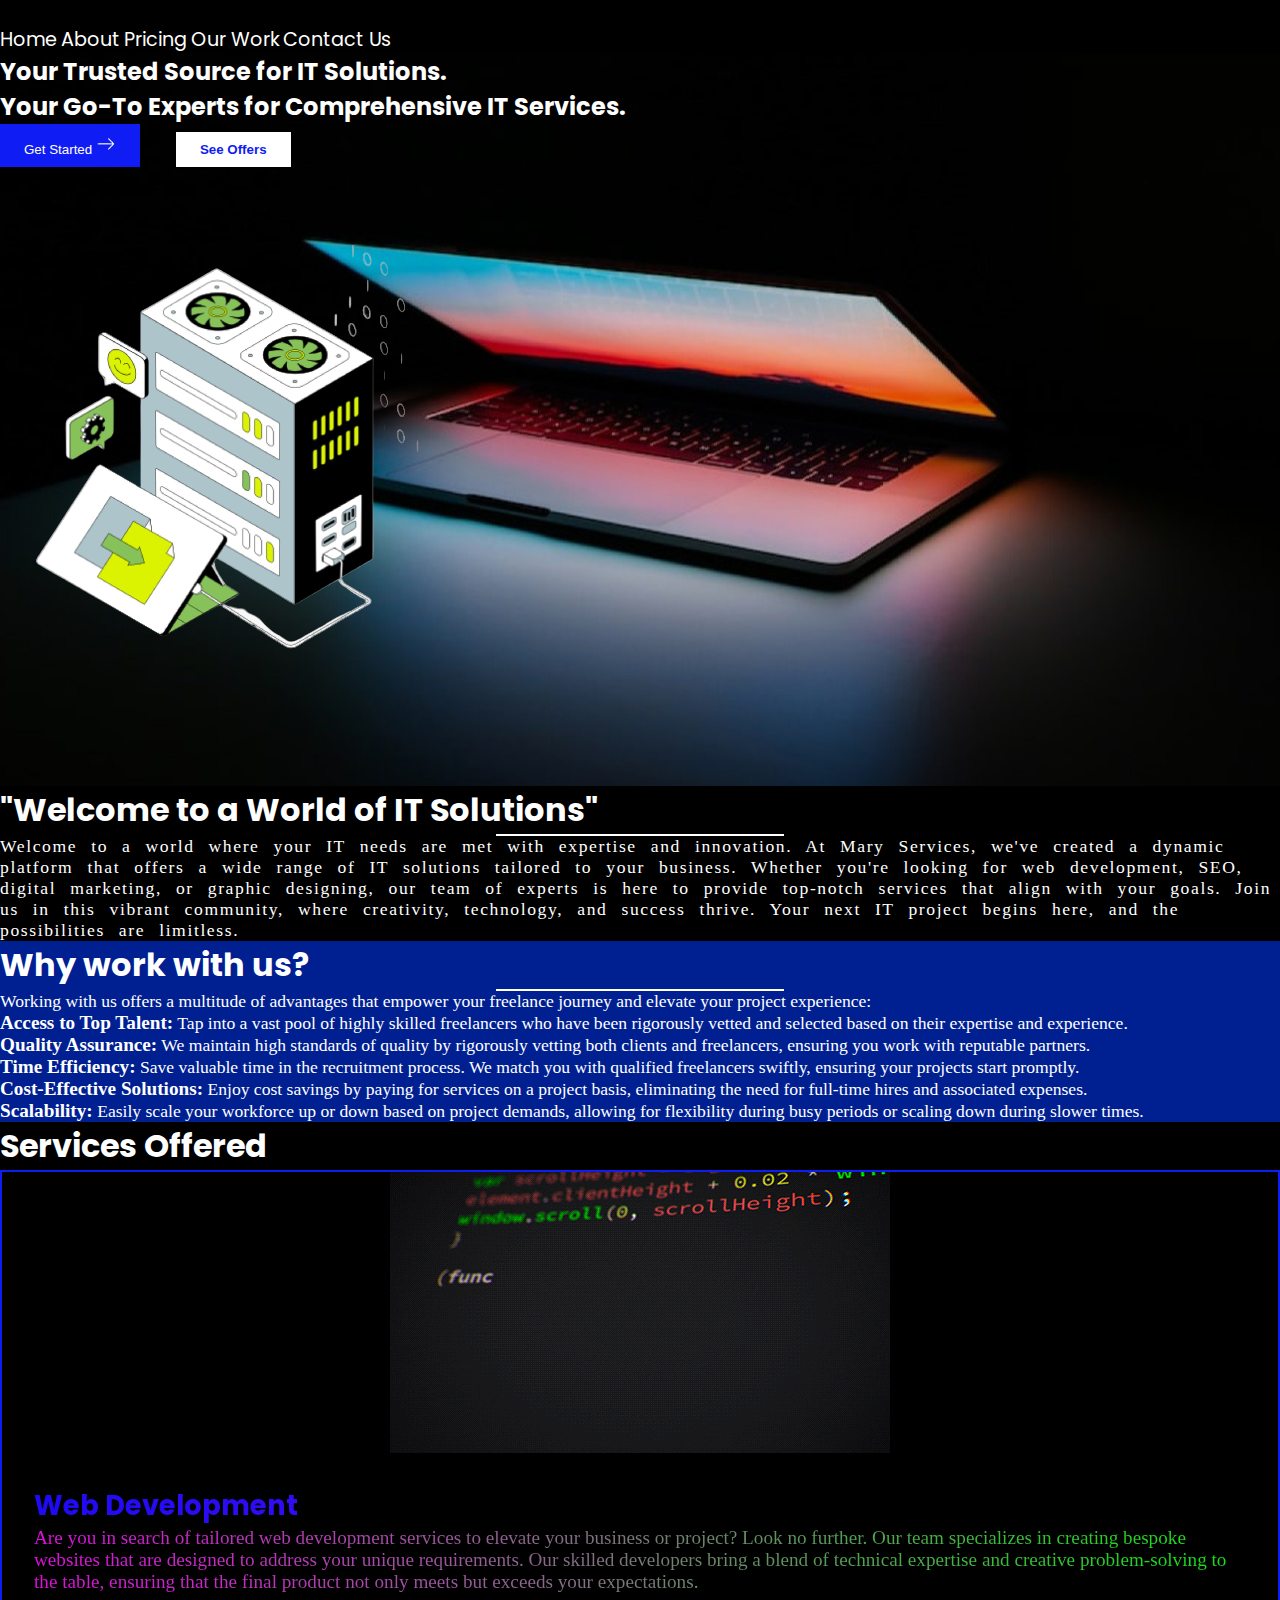
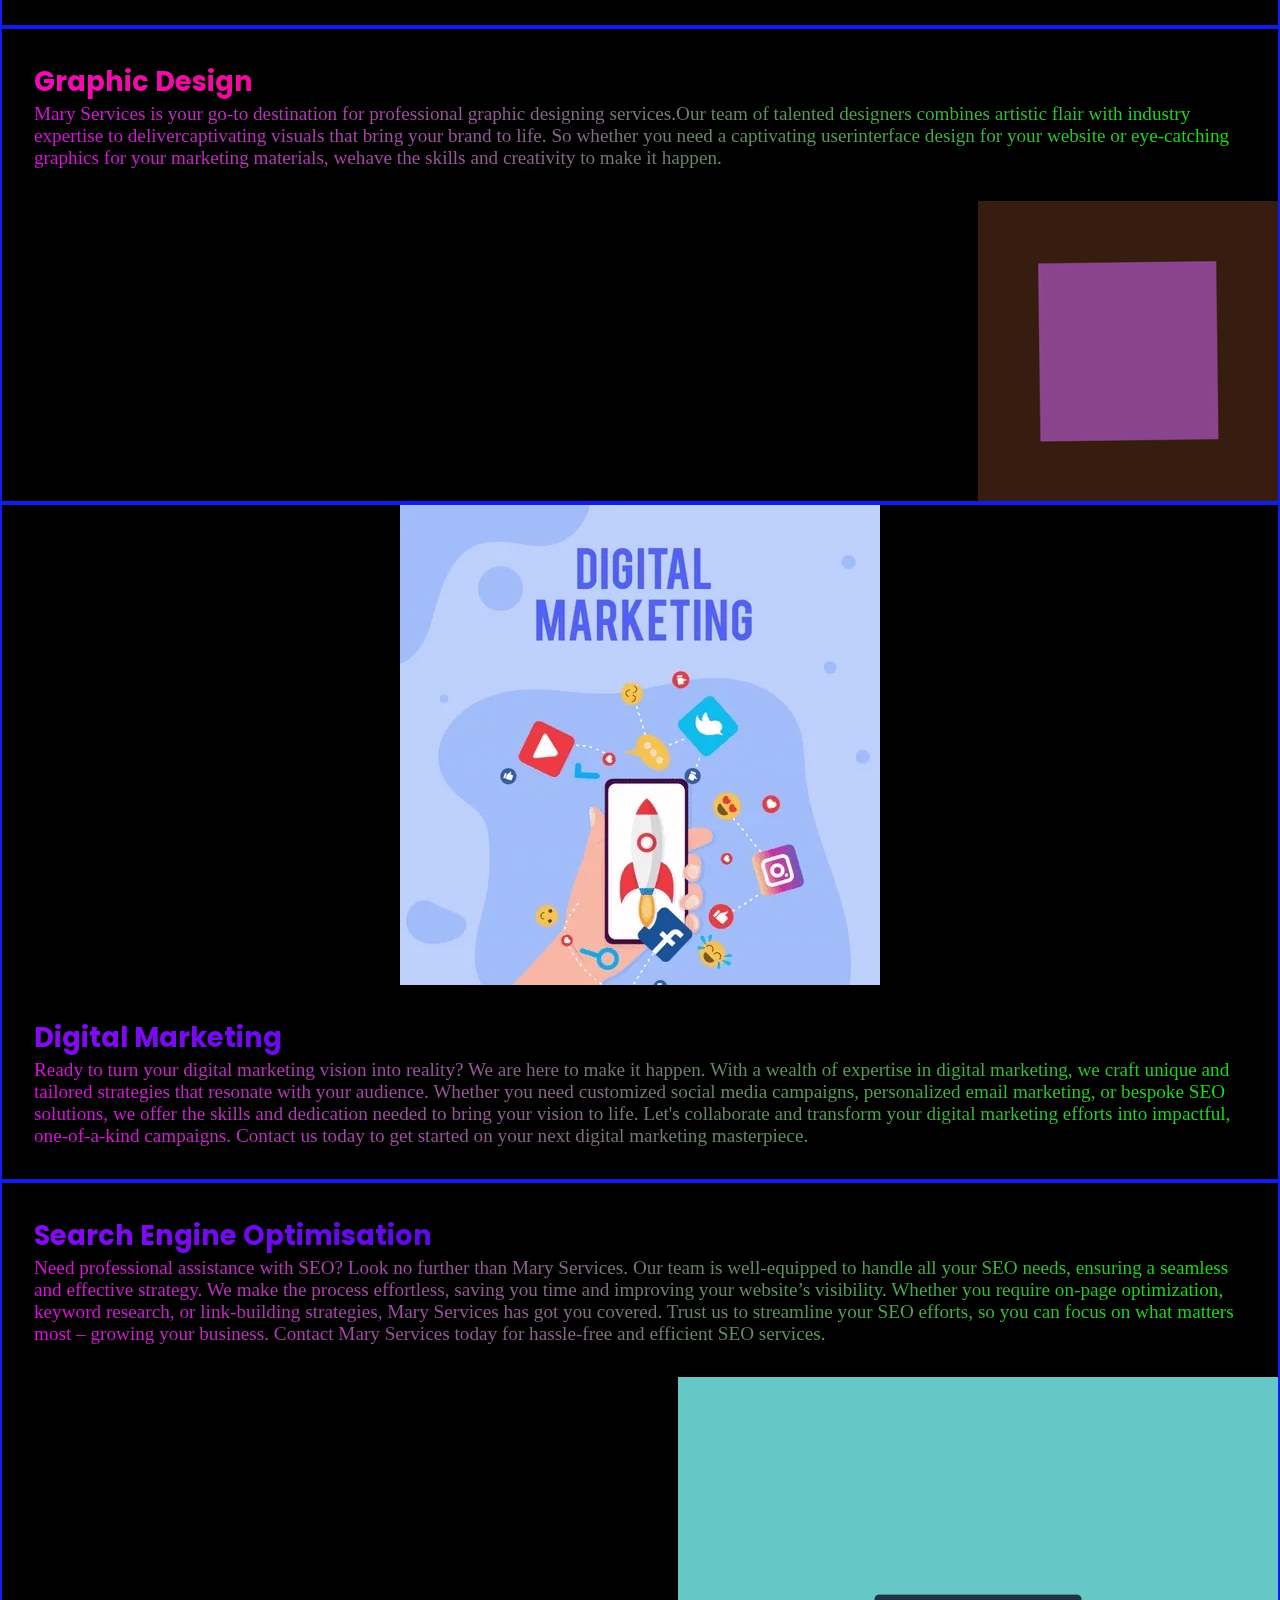
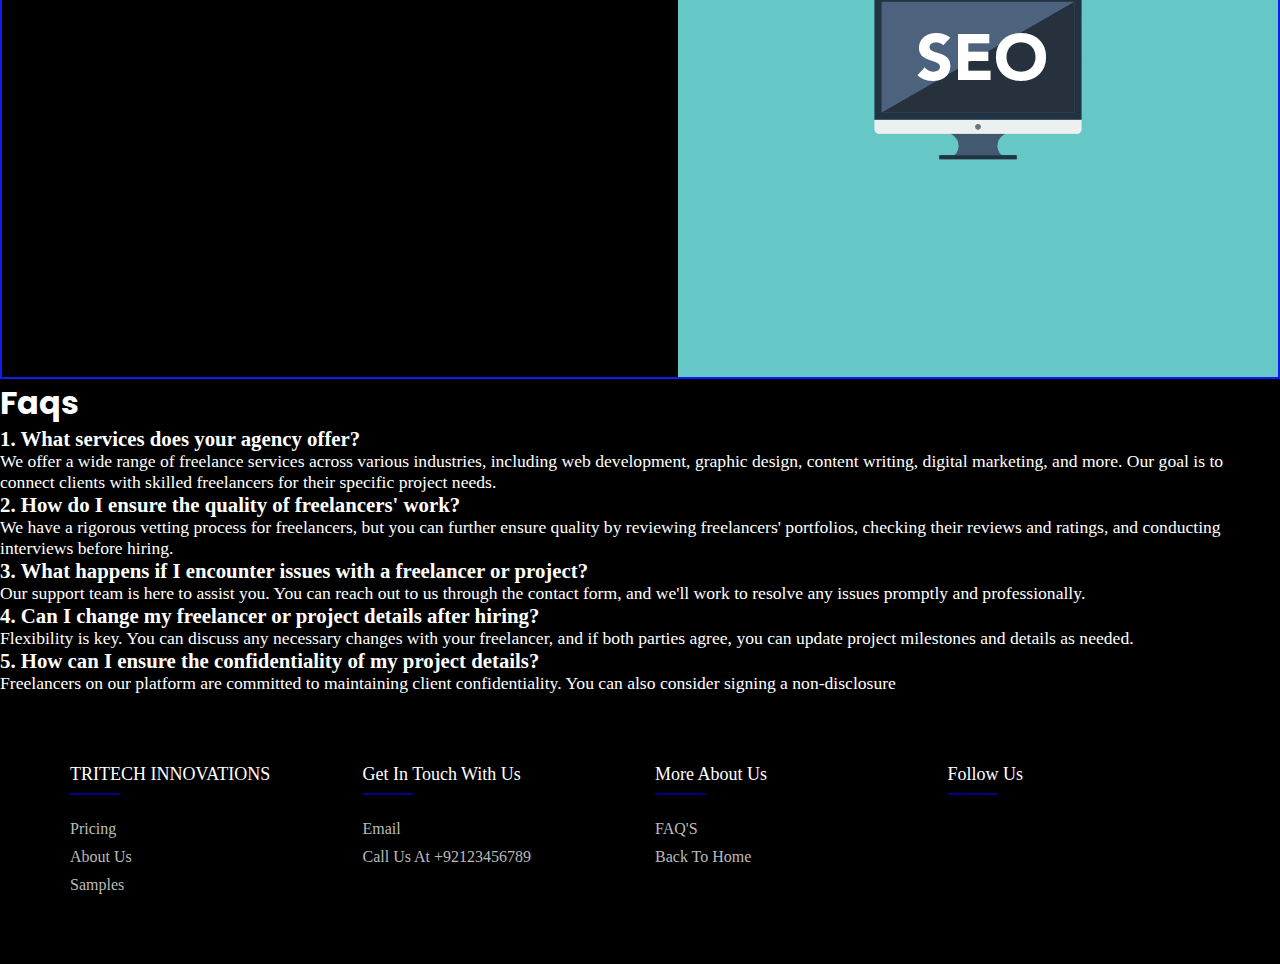
<file: index.html>
<!DOCTYPE html>
<html lang="en">

<head>
    <meta charset="UTF-8">
    <meta name="viewport" content="width=device-width, initial-scale=1.0">
    <title>Mary Services</title>
    <link href="https://cdn.jsdelivr.net/npm/bootstrap@5.3.2/dist/css/bootstrap.min.css" rel="stylesheet"
        integrity="sha384-T3c6CoIi6uLrA9TneNEoa7RxnatzjcDSCmG1MXxSR1GAsXEV/Dwwykc2MPK8M2HN" crossorigin="anonymous">
    <link rel="stylesheet" href="style.css">
    <link rel="preconnect" href="https://fonts.googleapis.com">
    <link rel="preconnect" href="https://fonts.gstatic.com" crossorigin>
    <link href="https://fonts.googleapis.com/css2?family=Poppins&family=Ubuntu&display=swap" rel="stylesheet">
    <link rel="stylesheet" href="https://cdnjs.cloudflare.com/ajax/libs/font-awesome/6.4.2/css/all.min.css" integrity="sha512-z3gLpd7yknf1YoNbCzqRKc4qyor8gaKU1qmn+CShxbuBusANI9QpRohGBreCFkKxLhei6S9CQXFEbbKuqLg0DA==" crossorigin="anonymous" referrerpolicy="no-referrer"/>
    <style>
        @import url('https://fonts.googleapis.com/css2?family=Poppins:wght@700&family=Ubuntu&display=swap');
    </style>
</head>

<body>
    <header>
        <nav class="vw-100 nav-bar-container container-fluid">
            <div class="d-flex align-items-center justify-content-between">
                <div>
                    <h4 class="text-white fw-bold p-3">Mary Services.</h4>
                </div>
                <div class="d-flex gap-5 nav-item">
                    <a href="index.html">Home</a>
                    <a href="about.html">About</a>
                    <a href="pricing.html">Pricing</a>
                    <a href="gallery.html">Our Work</a>
                    <a href="contact.html">Contact Us</a> <!-- Added Contact Us link -->
                </div>
                <div class="d-flex flex-row align-items-center gap-2">
                    <div class="hamburger">
                        <span class="bar"></span>
                        <span class="bar"></span>
                        <span class="bar"></span>
                    </div>
                </div>
            </div>
            
        </nav>
    </header>

    <section class="main-page">
        <div class="container home-page ">
            <div class="row">
                <div class="col-md-7 d-flex justify-content-center flex-column gap-3">
            
                <h2>Your Trusted Source for IT Solutions.</h2>
                <h2>Your Go-To Experts for Comprehensive IT Services.</h2>
                <div class="home-btn">
                    <button class="home-started">Get Started <img src="./homepage/arrow.png" alt="" height="20"></button>
            
                    <button class="home-offer">See Offers</button>
                </div>
                </div>
                <div class="col-md-5 home-img">
                <img src="./homepage/Server_transferring_data-removebg-preview.png" alt="" class="img-fluid max-height-img">
                </div>
            </div>
        </div>
    </section>
    <section>
        <div class="welcome">
            <div class="container">
                <div class="row pt-4 pb-5">
                    <h1 class="text-center pt-4 pb-4">"Welcome to a World of IT Solutions"</h1>
                    <div class="line mb-4"></div>
                    <p class="text-center">Welcome to a world where your IT needs are met with expertise and innovation. At Mary Services, we've created a dynamic platform that offers a wide range of IT solutions tailored to your business. Whether you're looking for web development, SEO, digital marketing, or graphic designing, our team of experts is here to provide top-notch services that align with your goals. Join us in this vibrant community, where creativity, technology, and success thrive. Your next IT project begins here, and the possibilities are limitless.</p>
                </div>
            </div>
        </div>
    </section>
    <section>
        <div class="why-work-us">
            <div class="container pt-4 pb-4">
                <div class="row">
                    <h1 class="text-center">Why work with us?</h1>
                    <div class="line mb-3"></div>
                </div>
                <div class="row">
                    <p>Working with us offers a multitude of advantages that empower your freelance journey and elevate your project experience:</p>
                    <p><strong><span>Access to Top Talent:</span></strong> Tap into a vast pool of highly skilled freelancers who have been rigorously vetted and selected based on their expertise and experience.</p>
                    <p><strong><span>Quality Assurance:</span></strong> We maintain high standards of quality by rigorously vetting both clients and freelancers, ensuring you work with reputable partners.</p>
                    <p><strong><span>Time Efficiency:</span></strong> Save valuable time in the recruitment process. We match you with qualified freelancers swiftly, ensuring your projects start promptly.</p>
                    <p><strong><span>Cost-Effective Solutions:</span></strong> Enjoy cost savings by paying for services on a project basis, eliminating the need for full-time hires and associated expenses.</p>
                    <p><strong><span>Scalability:</span></strong> Easily scale your workforce up or down based on project demands, allowing for flexibility during busy periods or scaling down during slower times.</p>
                </div>

            </div>
        </div>
    </section>
    <section>
        <div class="home-services">
            <div class="container d-flex flex-column gap-5 pt-5 pb-4">
                <div class="row">
                    <h1 class="text-center">Services Offered</h1>
                </div>
                <div class="row service-box">
                    <div class="col-md-6 gif">
                        <img src="./homepage/giphy.gif" alt="" class="img-fluid">
                    </div>
                    <div class="col-md-6 d-flex">
                        <div class="d-flex flex-column justify-content-center content-home">
                            <h3 class="web-dev">Web Development</h3>
                            <p>Are you in search of tailored web development services to elevate your business or project? Look no further. Our team specializes in creating bespoke websites that are designed to address your unique requirements. Our skilled developers bring a blend of technical expertise and creative problem-solving to the table, ensuring that the final product not only meets but exceeds your expectations.</p>
                        </div>
                    </div>
                </div>
                <div class="row service-box reverse">
                    <div class="col-md-6 d-flex">
                        <div class="d-flex flex-column justify-content-center content-home">
                            <h3 class="graphic-design">Graphic Design</h3>
                            <p>Mary Services is your go-to destination for professional graphic designing services.Our team of talented designers combines artistic flair with industry expertise to delivercaptivating visuals that bring your brand to life. So whether you need a captivating userinterface design for your website or eye-catching graphics for your marketing materials, wehave the skills and creativity to make it happen.</p>
                        </div>
                    </div>
                    <div class="col-md-6 align gif">
                        <img src="./homepage/giphy (1).gif" alt="" class="img-fluid">
                    </div>
                </div>
                <div class="row service-box">
                    <div class="col-md-6 gif">
                        <img src="./homepage/digitalmarketing.webp" alt="" class="img-fluid">
                    </div>
                    <div class="col d-flex justify-content-center flex-column content-home">
                        
                            <h3 class="game-dev">Digital Marketing</h3>
                            <p>Ready to turn your digital marketing vision into reality? We are here to make it happen. With a wealth of expertise in digital marketing, we craft unique and tailored strategies that resonate with your audience. Whether you need customized social media campaigns, personalized email marketing, or bespoke SEO solutions, we offer the skills and dedication needed to bring your vision to life. Let's collaborate and transform your digital marketing efforts into impactful, one-of-a-kind campaigns. Contact us today to get started on your next digital marketing masterpiece.</p>
                    </div>
                </div>
                <div class="row service-box reverse">
                    <div class="col-md-6 d-flex align-items-center">
                        <div class="d-flex flex-column content-home">
                            <h3 class="software-dev">Search Engine Optimisation</h3>
                            <p>Need professional assistance with SEO? Look no further than Mary Services. Our team is well-equipped to handle all your SEO needs, ensuring a seamless and effective strategy. We make the process effortless, saving you time and improving your website’s visibility. Whether you require on-page optimization, keyword research, or link-building strategies, Mary Services has got you covered. Trust us to streamline your SEO efforts, so you can focus on what matters most – growing your business. Contact Mary Services today for hassle-free and efficient SEO services.</p>
                        </div>
                    </div>
                    <div class="col-md-6 align gif">
                        <img src="./homepage/seo.gif" alt="" class="img-fluid">
                    </div>
                </div>
            </div>
        </div>
    </section>
    <section>
        <div class="faq pt-4 pb-5">
            <div class="container">
                <div class="row">
                    <h1 class="text-center pb-4">Faqs</h1>
                </div>
                <div class="row">
                    <p class="question">1. What services does your agency offer?</p>
                    <p class="answer">We offer a wide range of freelance services across various industries, including web development, graphic design, content writing, digital marketing, and more. Our goal is to connect clients with skilled freelancers for their specific project needs.</p>
                    <p class="question">2. How do I ensure the quality of freelancers' work?</p>
                    <p class="answer">We have a rigorous vetting process for freelancers, but you can further ensure quality by reviewing freelancers' portfolios, checking their reviews and ratings, and conducting interviews before hiring.</p>
                    <p class="question">3. What happens if I encounter issues with a freelancer or project?</p>
                    <p class="answer">Our support team is here to assist you. You can reach out to us through the contact form, and we'll work to resolve any issues promptly and professionally.</p>
                    <p class="question">4. Can I change my freelancer or project details after hiring?</p>
                    <p class="answer">Flexibility is key. You can discuss any necessary changes with your freelancer, and if both parties agree, you can update project milestones and details as needed.</p>
                    <p class="question">5. How can I ensure the confidentiality of my project details?</p>
                    <p class="answer">Freelancers on our platform are committed to maintaining client confidentiality. You can also consider signing a non-disclosure </p>
                </div>

            </div>
        </div>
    </section>
    <footer class="footer">
        <div class="container-footer">
            <div class="row-footer">
                <div class="footer-col">
                    <h4>TRITECH INNOVATIONS</h4>
                    <ul>
                        <li><a href="#">Pricing</a></li>
                        <li><a href="#">About Us</a></li>
                        <li><a href="#">Samples</a></li>
                    </ul>
                </div>
                <div class="footer-col">
                 <h4>Get In Touch With Us</h4>
                 <ul>
                   <li>  <a href="#">
                         <i class="fas fa-envelope"></i> Email
                       </a></li>
                  <li><a href="tel:+92123456789">
                         <i class="fas fa-phone"></i> Call us at +92123456789
                       </a>
                  </li>
                     </ul>
             </div>
             <div class="footer-col">
                 <h4>More About Us</h4>
                 <ul>
                     <li><a href="#">FAQ'S</a></li>
                     <li><a href="#">Back to Home</a></li>
                 </ul>
             </div>            
             <div class="footer-col">
                    <h4>follow us</h4>
                    <div class="social-links">
                        <a href="#"><i class="fab fa-facebook-f"></i></a>
                        <a href="#"><i class="fab fa-twitter"></i></a>
                        <a href="#"><i class="fab fa-instagram"></i></a>
                        <a href="#"><i class="fab fa-linkedin-in"></i></a>
                    </div>
                </div>
            </div>
        </div>
   </footer>
    <script src="https://cdn.jsdelivr.net/npm/bootstrap@5.3.2/dist/js/bootstrap.bundle.min.js"
        integrity="sha384-C6RzsynM9kWDrMNeT87bh95OGNyZPhcTNXj1NW7RuBCsyN/o0jlpcV8Qyq46cDfL"
        crossorigin="anonymous"></script>
        <script src="script.js"></script>
</body>

</html>
</file>
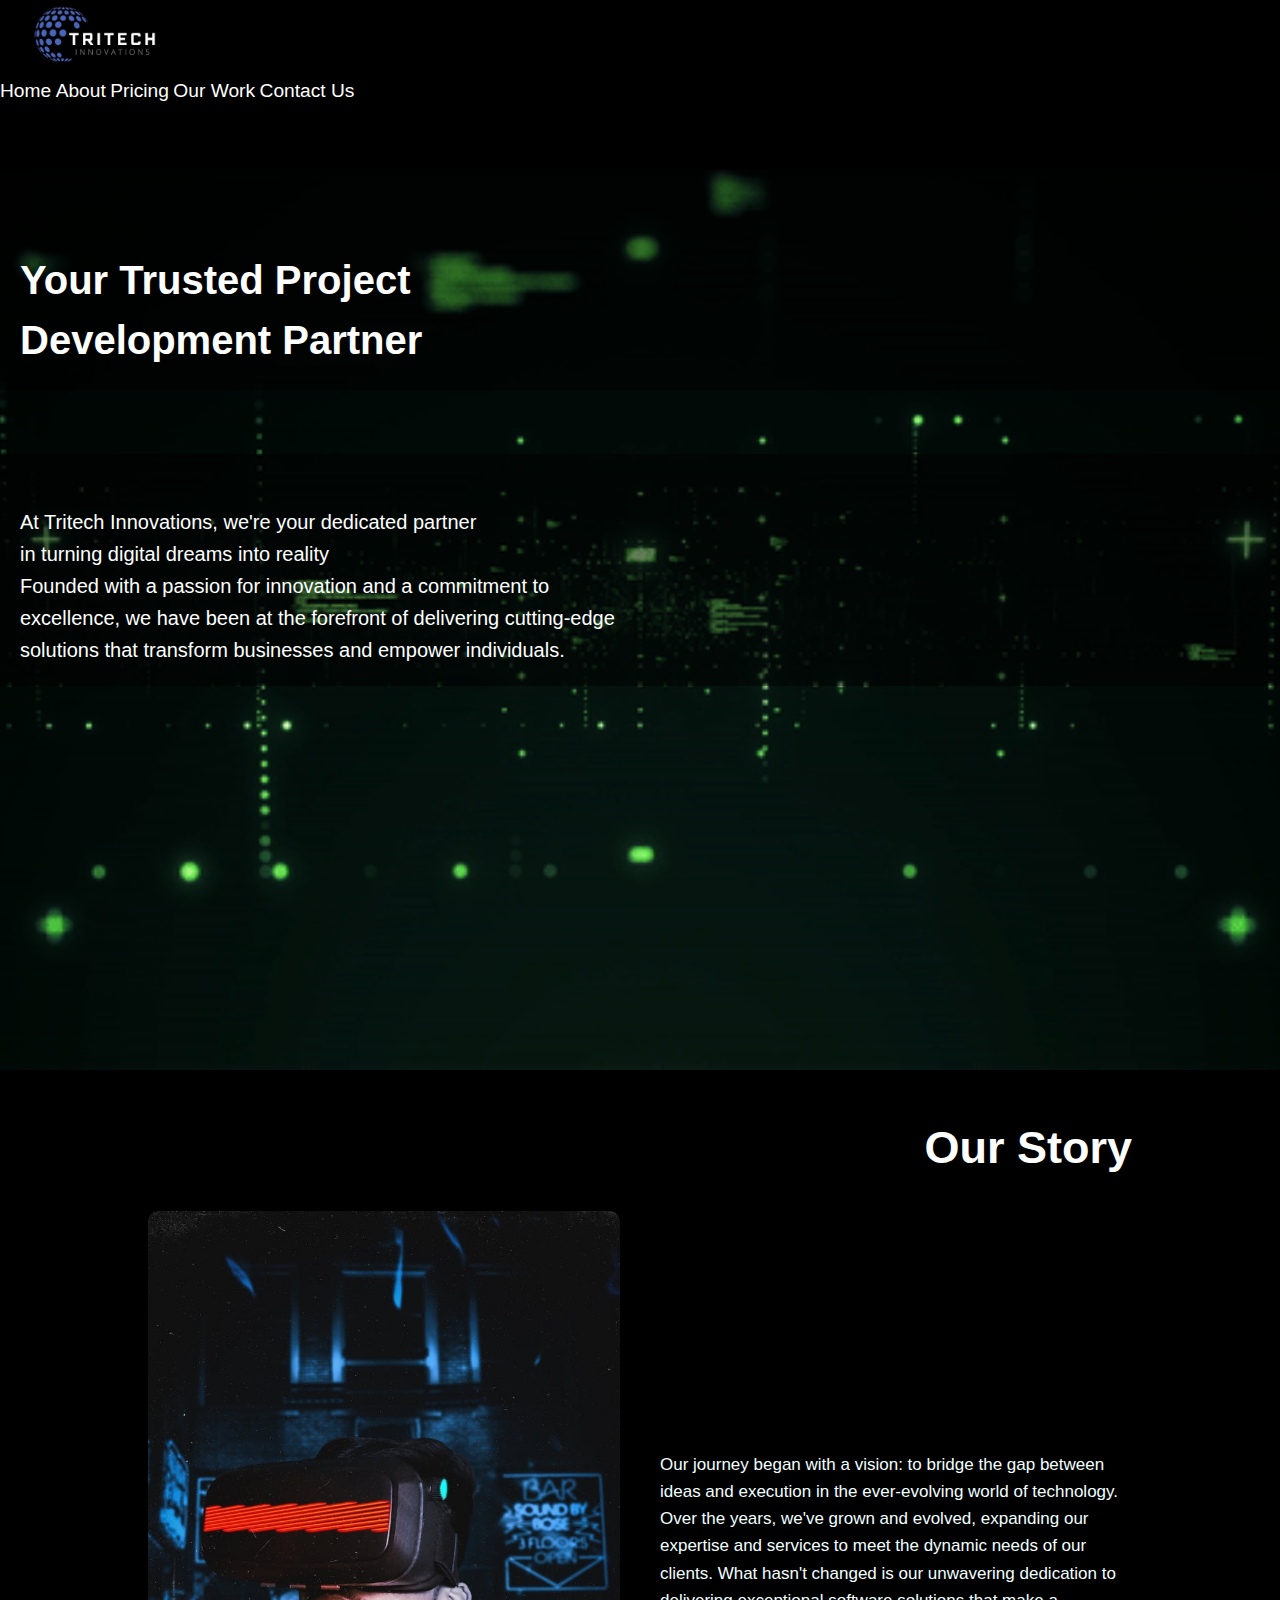
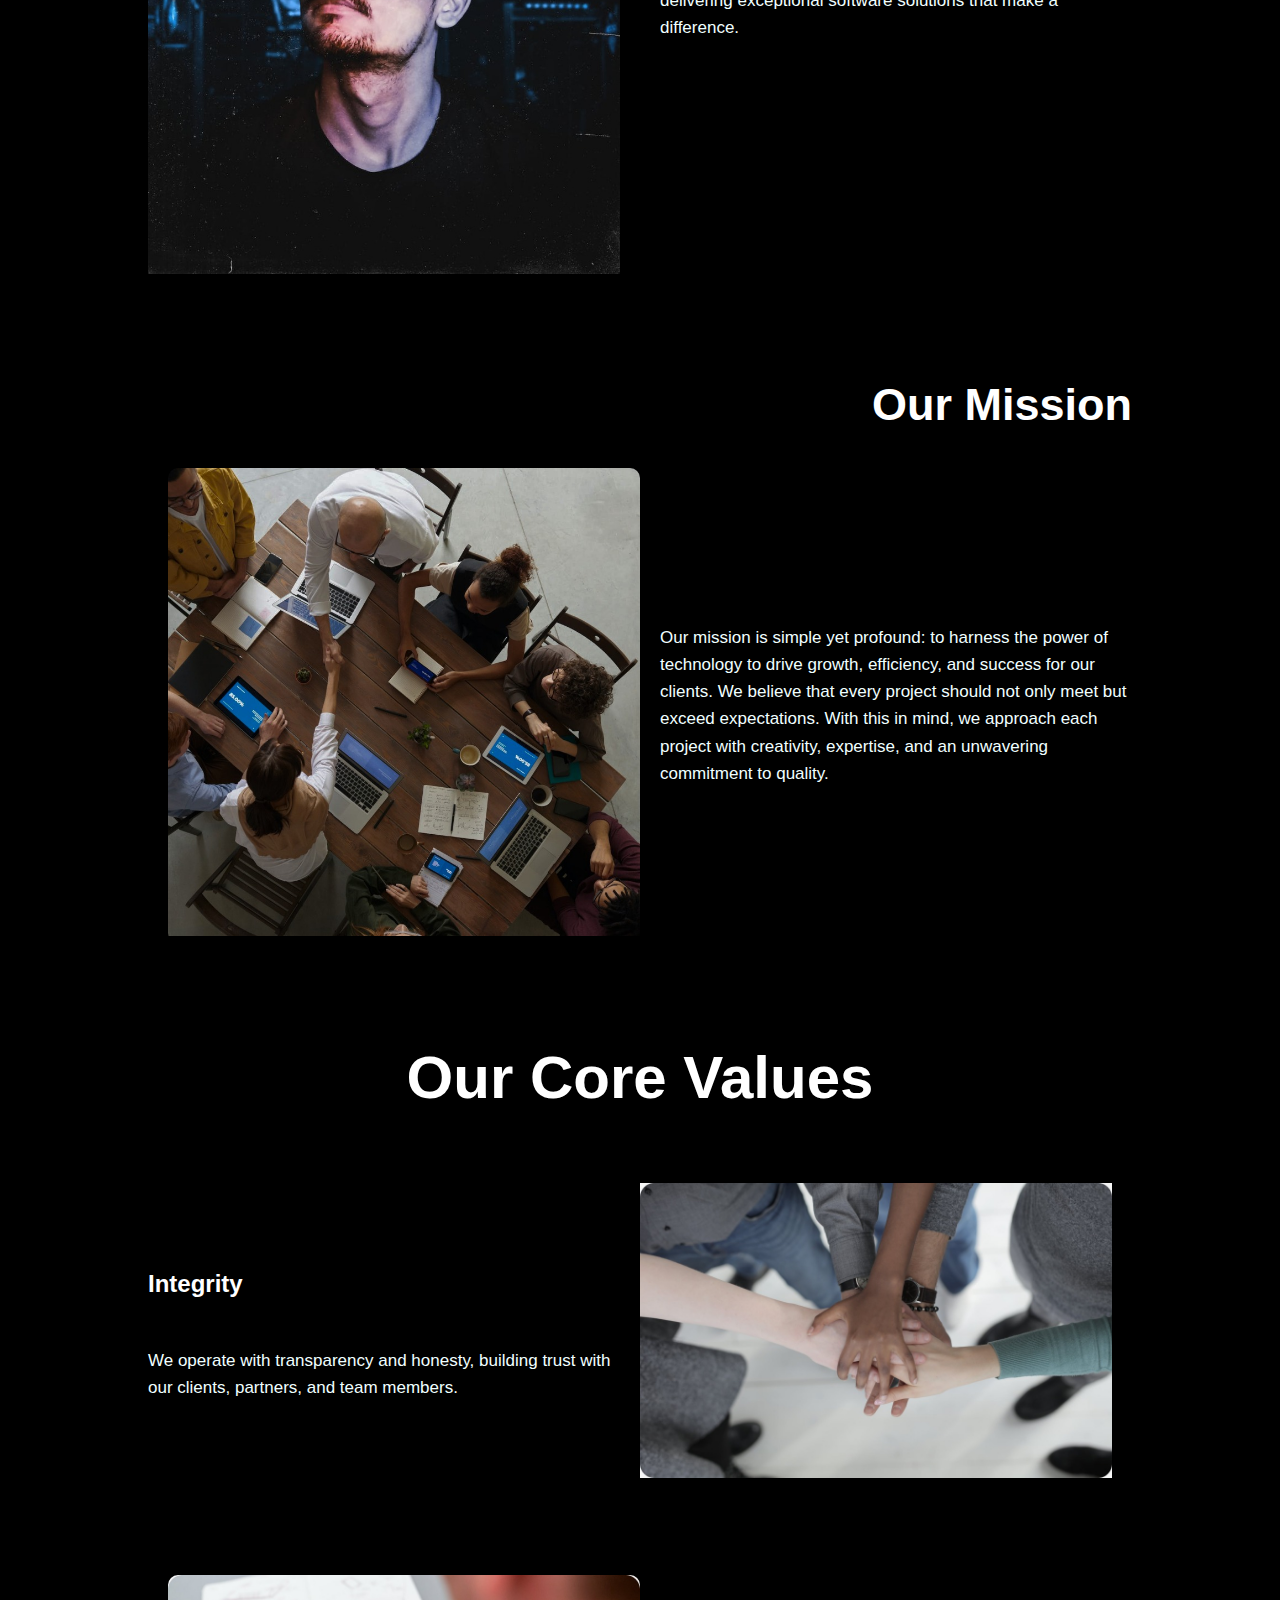
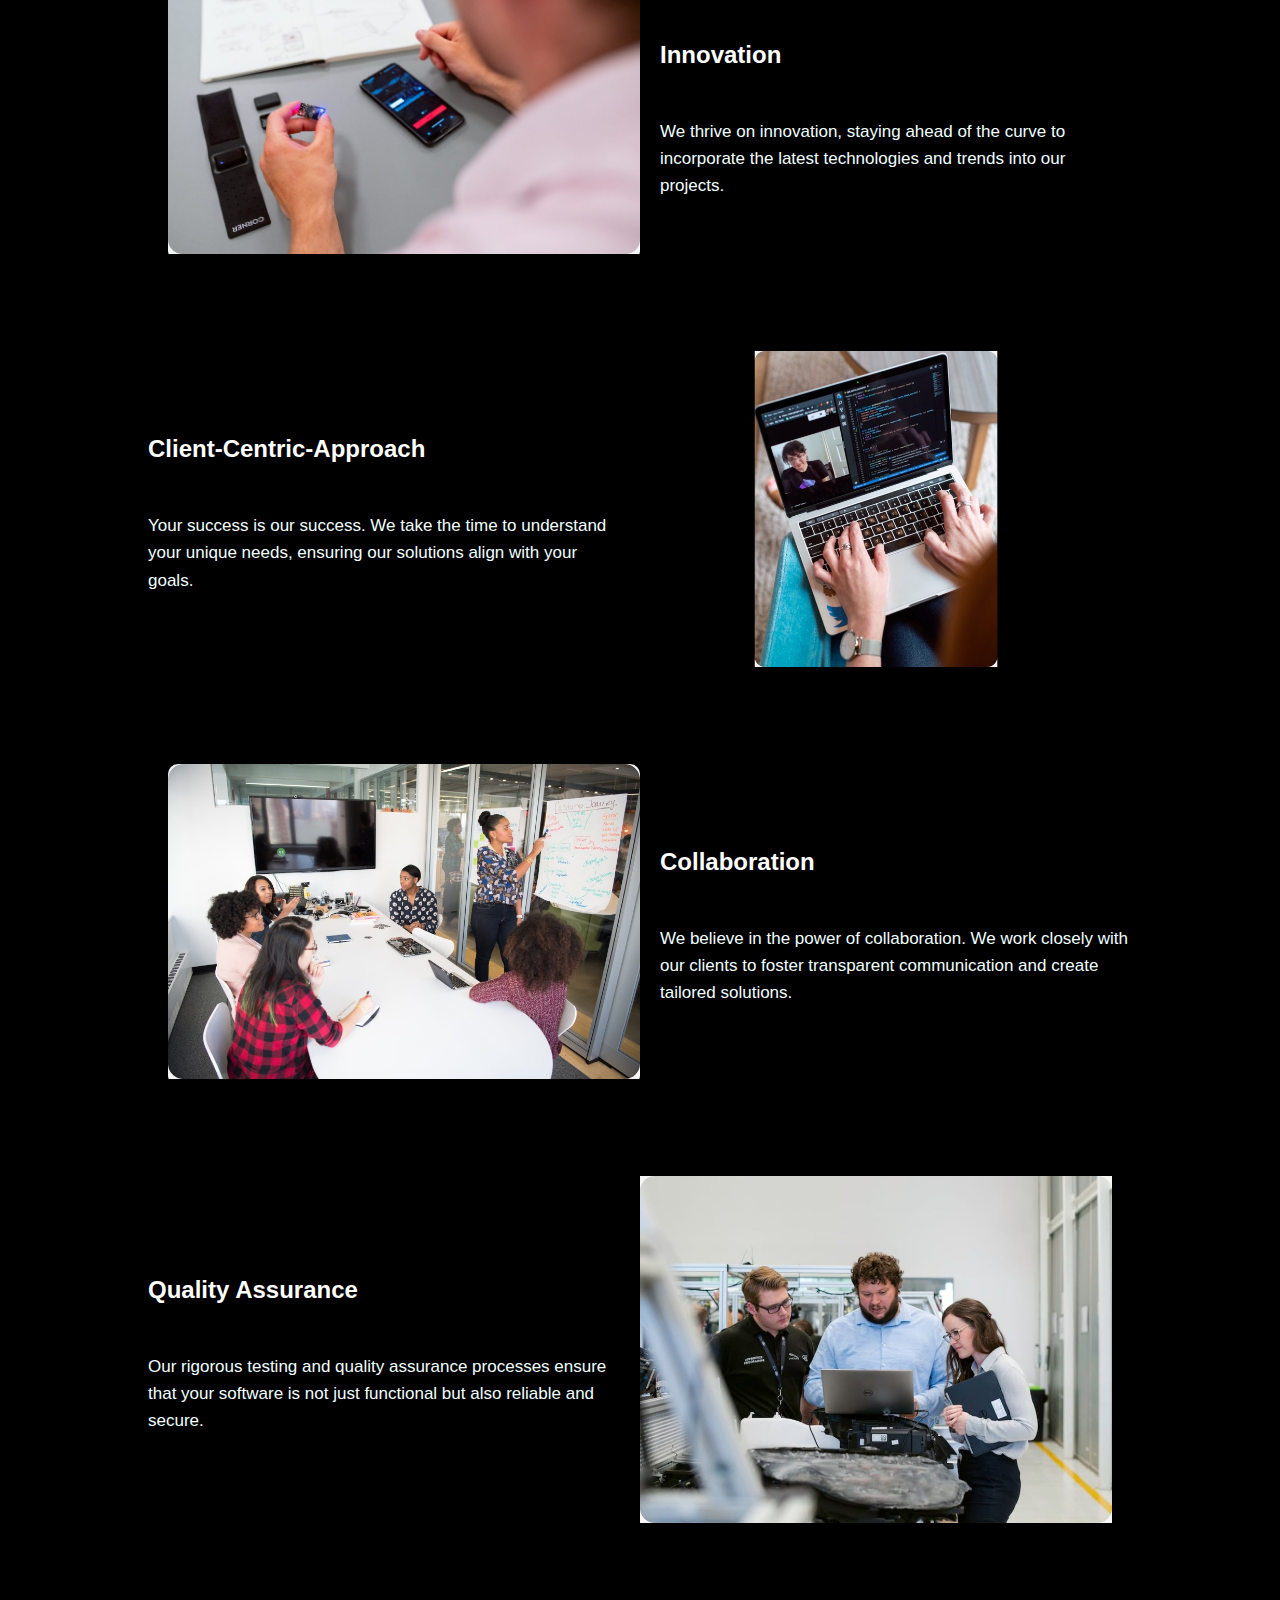
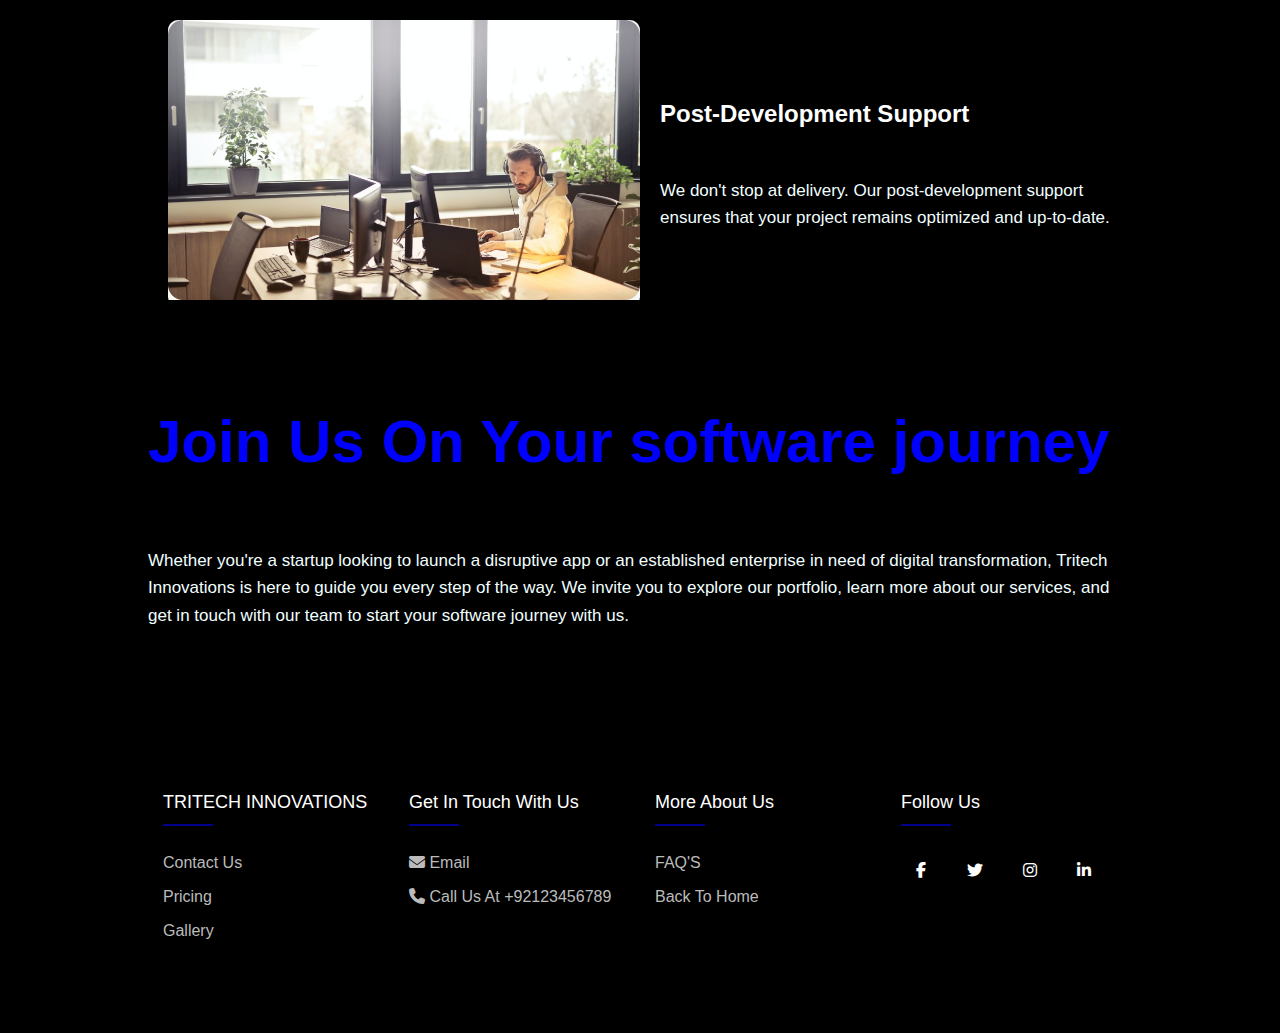
<file: about.html>
<!DOCTYPE html>
<html>
<head>
<title>About Us</title>
<meta charset="utf-8">
<meta name="viewport" content="width=device-width, initial-scale=1.0">
<link href="https://cdn.jsdelivr.net/npm/bootstrap@5.3.2/dist/css/bootstrap.min.css" rel="stylesheet"
integrity="sha384-T3c6CoIi6uLrA9TneNEoa7RxnatzjcDSCmG1MXxSR1GAsXEV/Dwwykc2MPK8M2HN" crossorigin="anonymous">
<link href="https://cdn.jsdelivr.net/npm/bootstrap@5.3.2/dist/css/bootstrap.min.css" rel="stylesheet"
        integrity="sha384-T3c6CoIi6uLrA9TneNEoa7RxnatzjcDSCmG1MXxSR1GAsXEV/Dwwykc2MPK8M2HN" crossorigin="anonymous">
  
        <script src="https://cdn.jsdelivr.net/npm/bootstrap@5.3.2/dist/js/bootstrap.bundle.min.js"
        integrity="sha384-C6RzsynM9kWDrMNeT87bh95OGNyZPhcTNXj1NW7RuBCsyN/o0jlpcV8Qyq46cDfL"
        crossorigin="anonymous"></script>
        <link rel="stylesheet"type="text/css" href="styleabout.css">      
  <link rel="stylesheet" type="text/css" href="https://cdnjs.cloudflare.com/ajax/libs/font-awesome/5.15.1/css/all.min.css">
  <link rel="stylesheet" href="https://cdnjs.cloudflare.com/ajax/libs/font-awesome/6.1.1/css/all.min.css"/>
	<link href="https://fonts.googleapis.com/css2?family=Poppins:ital,wght@0,100;0,200;0,400;0,500;0,600;0,800;1,900&display=swap" rel="stylesheet">
   


</head>
<body>
    <header>
        <nav class="vw-100 nav-bar-container container-fluid">
            <div class="d-flex align-items-center justify-content-between">
                <div>
                    <img src="logo.jpg" alt="" height="70px">
                </div>
                <div class="d-flex gap-5 nav-item">
                    <a href="index.html">Home</a>
                    <a href="about.html">About</a>
                    <a href="pricing.html">Pricing</a>
                    <a href="gallery.html">Our Work</a>
                    <a href="contact.html">Contact Us</a>
                </div>
                <div class=" d-flex flex-row align-items-center gap-2">
                    
                    <div class="hamburger">
                        <span class="bar"></span>
                        <span class="bar"></span>
                        <span class="bar"></span>
                    </div>
                </div>

            </div>
        </nav>
    </header>
    <section>
        <div class="background">
            <h1 class="heading"><br>Your Trusted Project<br> Development Partner</h1>
        <h2 class="heading2"><br>At Tritech Innovations, we're your dedicated partner<br> in turning digital dreams into reality<br>Founded with a passion for innovation and a commitment to <br>excellence, we have been at the forefront of delivering cutting-edge<br>solutions that transform businesses and empower individuals. </h2>
        </div>
<br>
</section>



    <section>
    <div class="container">
        <h1 class="title">Our Story</h1>
        <div class="about-content">
            <div class="image">
            <img src="img/story.jpeg">
        </div>
        <div class="content">
            <p>Our journey began with a vision: to bridge the gap between ideas and execution in the ever-evolving world of technology. Over the years, we've grown and evolved, expanding our expertise and services to meet the dynamic needs of our clients. What hasn't changed is our unwavering dedication to delivering exceptional software solutions that make a difference.</p>
        </div>
        </div>
    </div>
</section>
<section>
    <div class="container2">
        <h1 class="title2">Our Mission</h1>
        <div class="about-content2">
            <div class="image2">
            <img src="img/our mission.jpeg">
        </div>
        <div class="content2">
            <p>Our mission is simple yet profound: to harness the power of technology to drive growth, efficiency, and success for our clients. We believe that every project should not only meet but exceed expectations. With this in mind, we approach each project with creativity, expertise, and an unwavering commitment to quality.</p>
        </div>
        </div>
    </div>
</section>
<section>
    <div class="container3">
               <h1 class="title3">Our Core Values</h1>
        <div class="about-content3">
            <div class="content3">
               
                <h2>Integrity</h2>
                <p>We operate with transparency and honesty, building trust with our clients, partners, and team members.</p>
            </div>
            <div class="image3">
                <img src="img/integrity.jpeg">
            </div>
        </div>
    </div>
</section>
<section>
    <div class="container4">
                <div class="about-content4">
            <div class="image4">
            <img src="img/innovation.jpeg">
        </div>
        <div class="content4">
            <h2>Innovation</h2>
<p>We thrive on innovation, staying ahead of the curve to incorporate the latest technologies and trends into our projects.</p>
        </div>
        </div>
    </div>
</section>
<section>
    <div class="container5">
               <div class="about-content5">
            <div class="content5">
                <h2>Client-Centric-Approach</h2>
<p>Your success is our success. We take the time to understand your unique needs, ensuring our solutions align with your goals.</p>
            </div>
            <div class="image5">
                <img src="img/cc approach.jpeg">
            </div>
        </div>
    </div>
</section>
<section>
    <div class="container6">
                <div class="about-content6">
            <div class="image6">
            <img src="img/collaboration.jpeg">
        </div>
        <div class="content6">
            <h2>Collaboration</h2>
<p>We believe in the power of collaboration. We work closely with our clients to foster transparent communication and create tailored solutions.</p>
        </div>
        </div>
    </div>
</section>
<section>
    <div class="container7">
               <div class="about-content7">
            <div class="content7">
                <h2>Quality Assurance</h2>
<p>Our rigorous testing and quality assurance processes ensure that your software is not just functional but also reliable and secure.</p>
            </div>
            <div class="image7">
                <img src="img/QA.jpeg">
            </div>
        </div>
    </div>
</section>
<section>
    <div class="container8">
                <div class="about-content8">
            <div class="image8">
            <img src="img/post dev support.jpeg">
        </div>
        <div class="content8">
            <h2>Post-Development Support</h2>
<p>We don't stop at delivery. Our post-development support ensures that your project remains optimized and up-to-date.</p>
        </div>
        </div>
    </div>
</section>
<section>
  <div class="container9">
    <h1 class="heading3">Join Us On Your software journey</h1>
    <p>Whether you're a startup looking to launch a disruptive app or an established enterprise in need of digital transformation, Tritech Innovations is here to guide you every step of the way. We invite you to explore our portfolio, learn more about our services, and get in touch with our team to start your software journey with us.</p>
</div>
</section>


<footer class="footer">
    <div class="container">
        <div class="row">
            <div class="footer-col">
                <h4>TRITECH INNOVATIONS</h4>
                <ul>
                    <li><a href="#">Contact Us</a></li>
                    <li><a href="#">Pricing</a></li>
                    <li><a href="#">Gallery</a></li>
                </ul>
            </div>
            <div class="footer-col">
             <h4>Get In Touch With Us</h4>
             <ul>
               <li>  <a href="#">
                     <i class="fas fa-envelope"></i> Email
                   </a></li>
              <li><a href="tel:+92123456789">
                     <i class="fas fa-phone"></i> Call us at +92123456789
                   </a>
              </li>
                 </ul>
         </div>
         <div class="footer-col">
             <h4>More About Us</h4>
             <ul>
                 <li><a href="#">FAQ'S</a></li>
                 <li><a href="#">Back to Home</a></li>
             </ul>
         </div>            
         <div class="footer-col">
                <h4>follow us</h4>
                <div class="social-links">
                    <a href="#"><i class="fab fa-facebook-f"></i></a>
                    <a href="#"><i class="fab fa-twitter"></i></a>
                    <a href="#"><i class="fab fa-instagram"></i></a>
                    <a href="#"><i class="fab fa-linkedin-in"></i></a>
                </div>
            </div>
        </div>
    </div>
</footer>

<script src="https://cdn.jsdelivr.net/npm/bootstrap@5.3.2/dist/js/bootstrap.bundle.min.js"
integrity="sha384-C6RzsynM9kWDrMNeT87bh95OGNyZPhcTNXj1NW7RuBCsyN/o0jlpcV8Qyq46cDfL"
crossorigin="anonymous"></script>
<script src="script.js"></script>
</body>
</html>
</file>
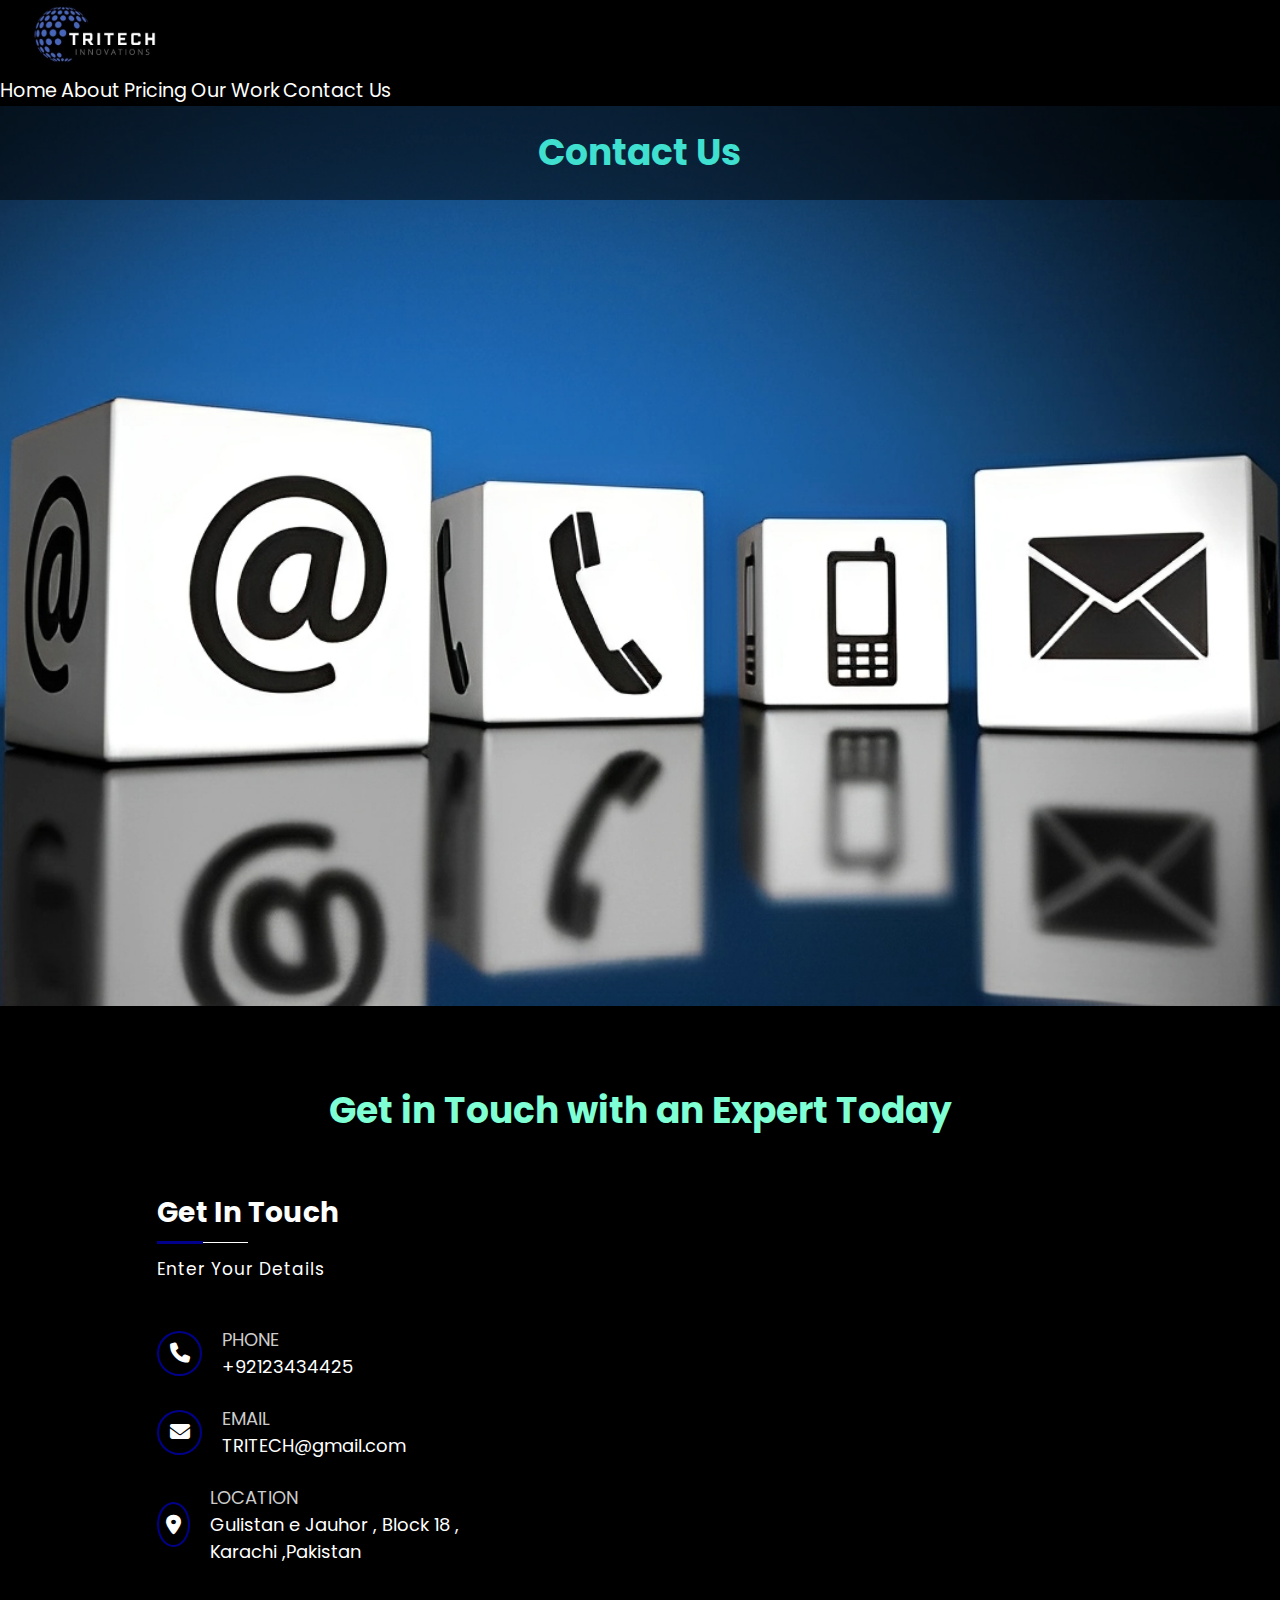
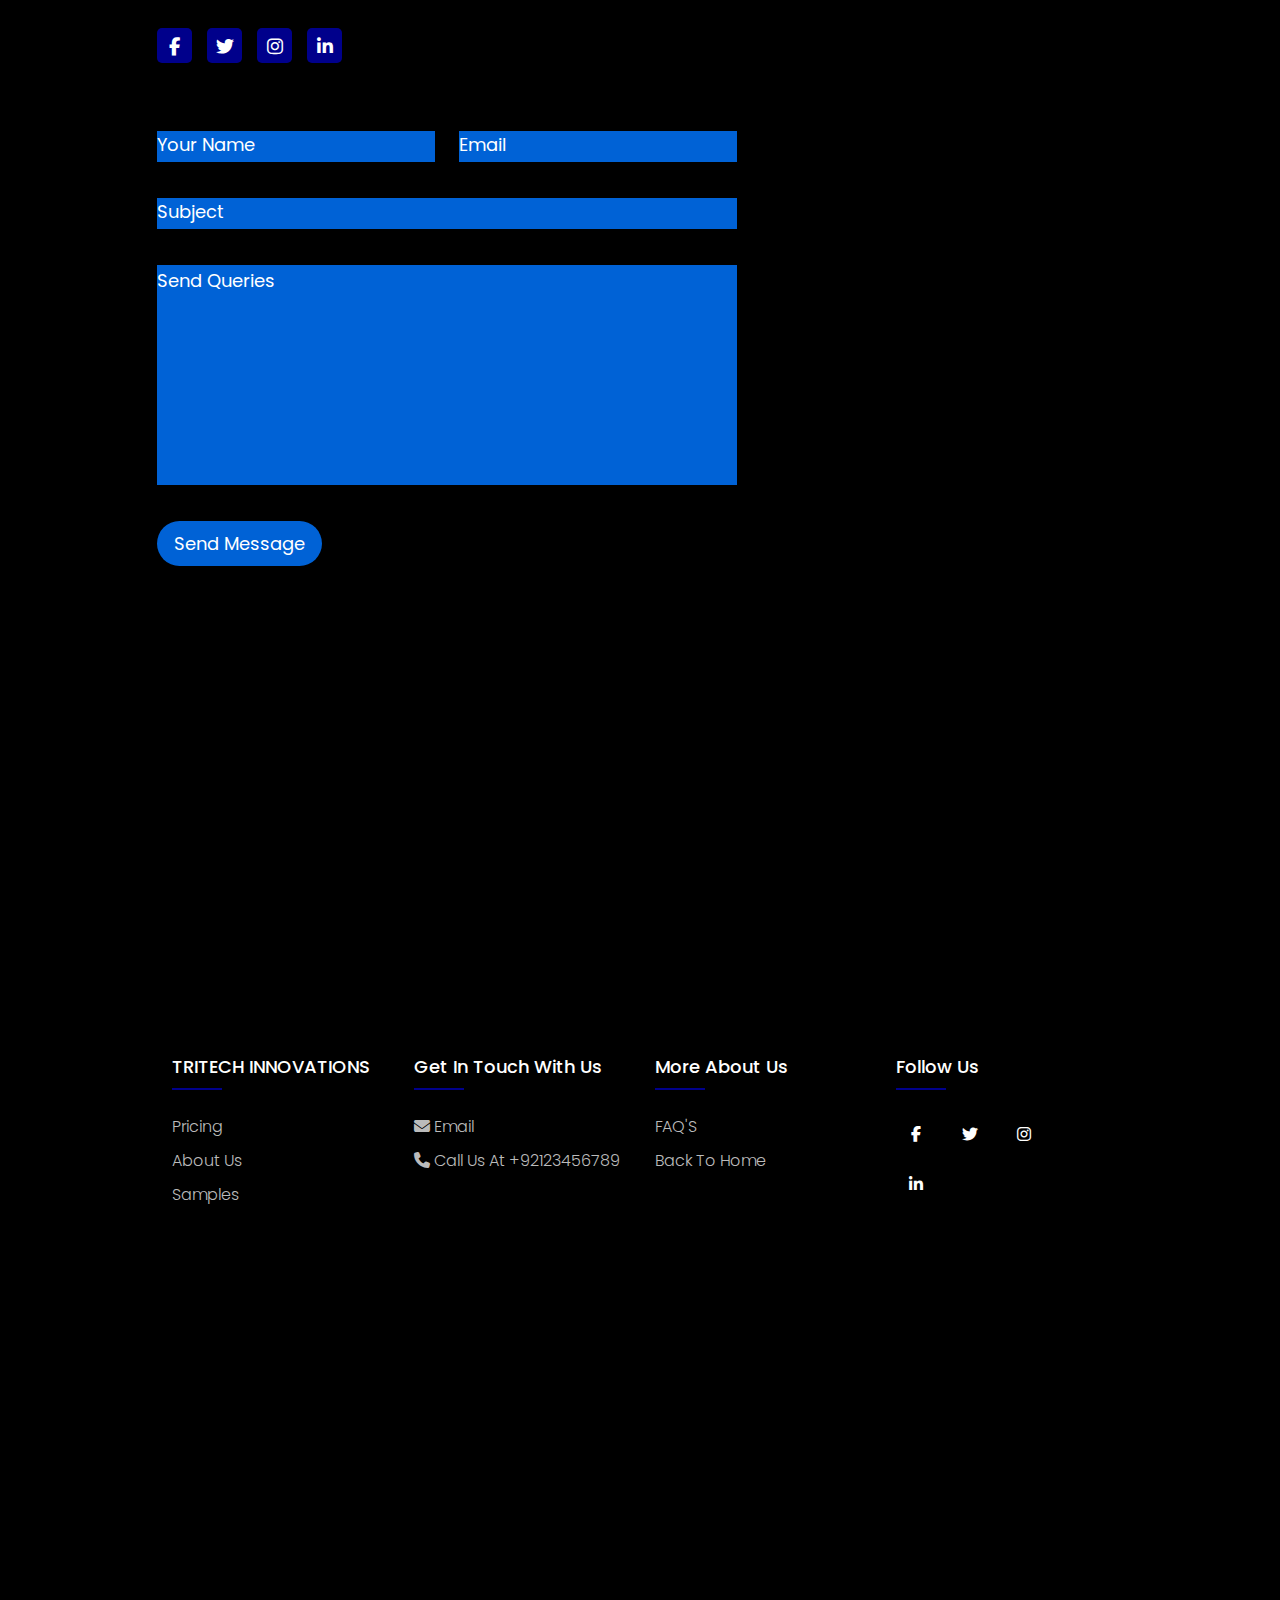
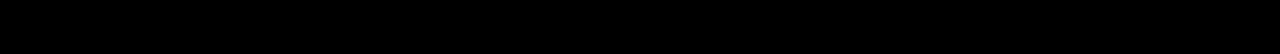
<file: contact.html>
<!DOCTYPE html>
<html lang="en">
<head>
  <title>Contact Us</title>
  <meta charset="utf-8">
  <meta name="viewport" content="width=device-width, initial-scale=1">
  <link href="https://cdn.jsdelivr.net/npm/bootstrap@5.3.2/dist/css/bootstrap.min.css" rel="stylesheet"
        integrity="sha384-T3c6CoIi6uLrA9TneNEoa7RxnatzjcDSCmG1MXxSR1GAsXEV/Dwwykc2MPK8M2HN" crossorigin="anonymous">
  
        <script src="https://cdn.jsdelivr.net/npm/bootstrap@5.3.2/dist/js/bootstrap.bundle.min.js"
        integrity="sha384-C6RzsynM9kWDrMNeT87bh95OGNyZPhcTNXj1NW7RuBCsyN/o0jlpcV8Qyq46cDfL"
        crossorigin="anonymous"></script>
  <link rel="stylesheet" href="stylecontact.css">
  <link rel="stylesheet" type="text/css" href="https://cdnjs.cloudflare.com/ajax/libs/font-awesome/5.15.1/css/all.min.css">
  <link rel="stylesheet" href="https://cdnjs.cloudflare.com/ajax/libs/font-awesome/6.1.1/css/all.min.css"/>

	<link href="https://fonts.googleapis.com/css2?family=Poppins:ital,wght@0,100;0,200;0,400;0,500;0,600;0,800;1,900&display=swap" rel="stylesheet">

  
<style>
   body {
    background-color: black;
    font: normal;
    color: azure;
}

p {
    background-color: black;
    font: normal;
    color: azure;
}


@media (max-width: 768px) {
    h2 {
        text-align: center;
        font-size: 24px; 
        font-weight: bolder;
    color:aquamarine;
transition: all 0.3s ease;    
}
}
@media (min-width: 769px) {
    h2 {
        text-align: center;
        font-size: 36px; 
        font:bolder;
        color:aquamarine;
        transition: all 0.3s ease;
    }
}
</style>

</head>
<body>
    <header>
        <nav class="vw-100 nav-bar-container container-fluid">
            <div class="d-flex align-items-center justify-content-between">
                <div>
                    <img src="logo.jpg" alt="" height="70px">
                </div>
                <div class="d-flex gap-5 nav-item">
                    <a href="index.html">Home</a>
                    <a href="about.html">About</a>
                    <a href="pricing.html">Pricing</a>
                    <a href="gallery.html">Our Work</a>
					<a href="contact.html">Contact Us</a>
                </div>
                <div class=" d-flex flex-row align-items-center gap-2">
                   
                    <div class="hamburger">
                        <span class="bar"></span>
                        <span class="bar"></span>
                        <span class="bar"></span>
                    </div>
                </div>

            </div>
        </nav>
    </header>
    <section>
        <div class="background">
            <h1 class="heading">Contact Us</h1>
        </div>
<br>
    <h2><br>Get in Touch with an Expert Today<br></h2>
</section>
    <br>
    <div class="container">
		<main class="row">
			<section class="col left">
							<div class="contactTitle">
					<h2>Get In Touch</h2>
					<p>Enter Your Details</p>
				</div>

		
				<div class="contactInfo">
					
					<div class="iconGroup">
						<div class="icon">
							<i class="fa-solid fa-phone"></i>
						</div>
						<div class="details">
							<span>Phone</span>
							<span>+92123434425</span>
						</div>
					</div>

					<div class="iconGroup">
						<div class="icon">
							<i class="fa-solid fa-envelope"></i>
						</div>
						<div class="details">
							<span>Email</span>
							<span>TRITECH@gmail.com</span>
						</div>
					</div>

					<div class="iconGroup">
						<div class="icon">
							<i class="fa-solid fa-location-dot"></i>
						</div>
						<div class="details">
							<span>Location</span>
							<span>Gulistan e Jauhor , Block 18 , Karachi ,Pakistan</span>
						</div>
					</div>

				</div>

                <div class="socialMedia">
					<a href="#"><i class="fa-brands fa-facebook-f"></i></a>
					<a href="#"><i class="fa-brands fa-twitter"></i></a>
					<a href="#"><i class="fa-brands fa-instagram"></i></a>
					<a href="#"><i class="fa-brands fa-linkedin-in"></i></a>
				</div>

				
			</section>

			<section class="col right">
				

				<form class="messageForm">
					
					<div class="inputGroup halfWidth">
						<input type="text" name="" required="required">
						<label>Your Name</label>
					</div>

					<div class="inputGroup halfWidth">
						<input type="email" name="" required="required">
						<label>Email</label>
					</div>

					<div class="inputGroup fullWidth">
						<input type="text" name="" required="required">
						<label>Subject</label>
					</div>

					<div class="inputGroup fullWidth">
						<textarea required="required"></textarea>
						<label>Send Queries</label>
					</div>

					<div class="inputGroup fullWidth">
						<button>Send Message</button>
					</div>

				</form>

				
			</section>

			

		</main>
	</div>





  <footer class="footer">
  	 <div class="container">
  	 	<div class="row">
  	 		<div class="footer-col">
  	 			<h4>TRITECH INNOVATIONS</h4>
  	 			<ul>
  	 				<li><a href="#">Pricing</a></li>
  	 				<li><a href="#">About Us</a></li>
  	 				<li><a href="#">Samples</a></li>
  	 			</ul>
  	 		</div>
               <div class="footer-col">
                <h4>Get In Touch With Us</h4>
                <ul>
                  <li>  <a href="#">
                        <i class="fas fa-envelope"></i> Email
                      </a></li>
                 <li><a href="tel:+92123456789">
                        <i class="fas fa-phone"></i> Call us at +92123456789
                      </a>
                 </li>
                    </ul>
            </div>
            <div class="footer-col">
                <h4>More About Us</h4>
                <ul>
                    <li><a href="#">FAQ'S</a></li>
                    <li><a href="#">Back to Home</a></li>
                </ul>
            </div>            
            <div class="footer-col">
  	 			<h4>follow us</h4>
  	 			<div class="social-links">
  	 				<a href="#"><i class="fab fa-facebook-f"></i></a>
  	 				<a href="#"><i class="fab fa-twitter"></i></a>
  	 				<a href="#"><i class="fab fa-instagram"></i></a>
  	 				<a href="#"><i class="fab fa-linkedin-in"></i></a>
  	 			</div>
  	 		</div>
  	 	</div>
  	 </div>
  </footer>
<script src="script.js"></script>
</body>
</html>
</file>
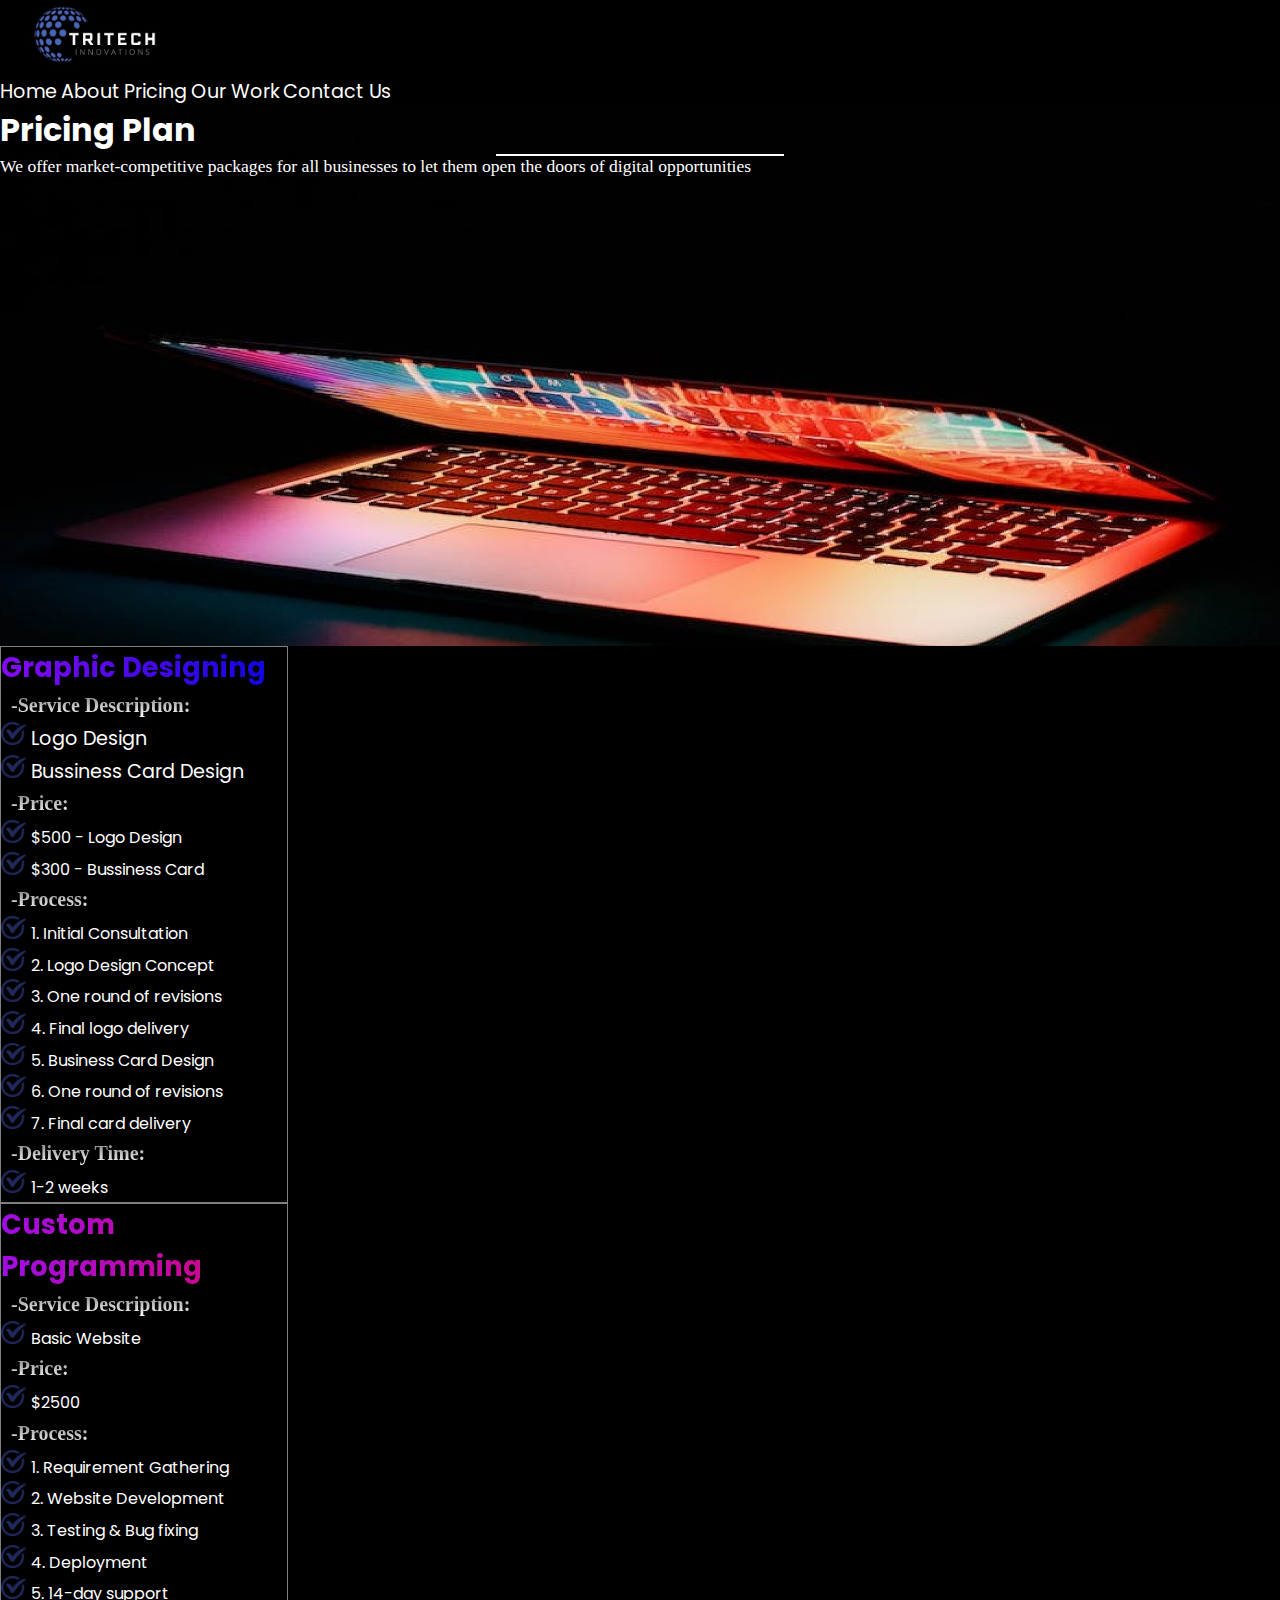
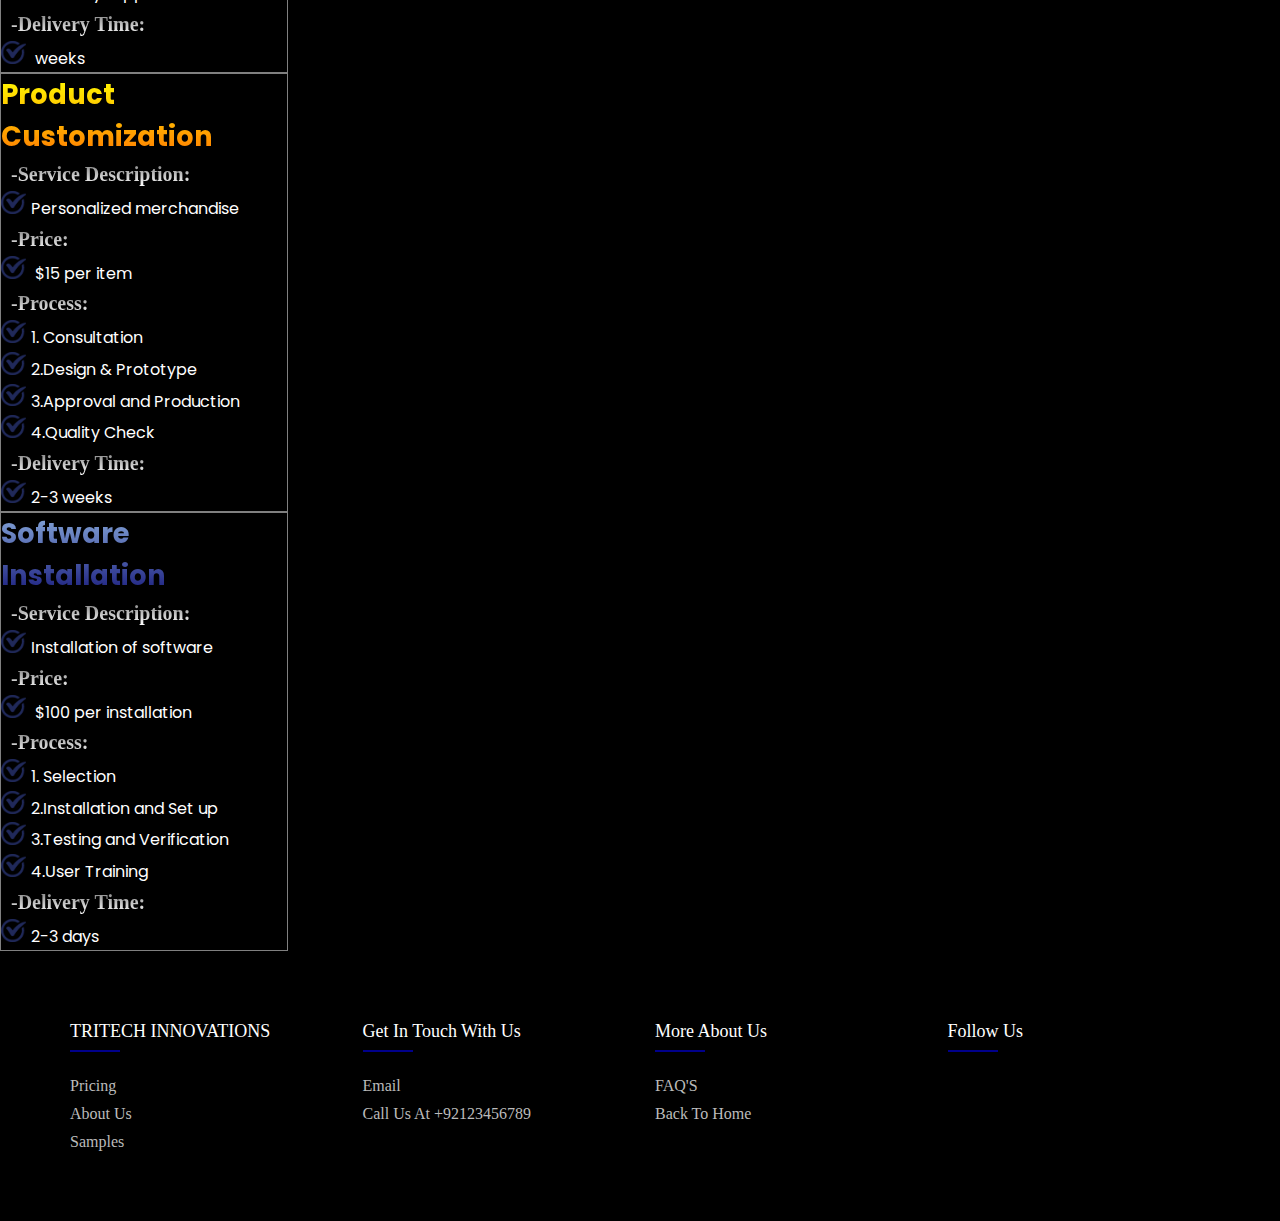
<file: pricing.html>
<!DOCTYPE html>
<html lang="en">

<head>
    <meta charset="UTF-8">
    <meta name="viewport" content="width=device-width, initial-scale=1.0">
    <title>Tritech</title>
    <link href="https://cdn.jsdelivr.net/npm/bootstrap@5.3.2/dist/css/bootstrap.min.css" rel="stylesheet"
        integrity="sha384-T3c6CoIi6uLrA9TneNEoa7RxnatzjcDSCmG1MXxSR1GAsXEV/Dwwykc2MPK8M2HN" crossorigin="anonymous">
    <link rel="stylesheet" href="style.css">
    <link rel="preconnect" href="https://fonts.googleapis.com">
    <link rel="preconnect" href="https://fonts.gstatic.com" crossorigin>
    <link href="https://fonts.googleapis.com/css2?family=Poppins&family=Ubuntu&display=swap" rel="stylesheet">
    <link rel="stylesheet" href="https://cdnjs.cloudflare.com/ajax/libs/font-awesome/6.4.2/css/all.min.css"
        integrity="sha512-z3gLpd7yknf1YoNbCzqRKc4qyor8gaKU1qmn+CShxbuBusANI9QpRohGBreCFkKxLhei6S9CQXFEbbKuqLg0DA=="
        crossorigin="anonymous" referrerpolicy="no-referrer" />
    <style>
        @import url('https://fonts.googleapis.com/css2?family=Poppins:wght@700&family=Ubuntu&display=swap');
    </style>
</head>

<body>
    <header>
        <nav class="vw-100 nav-bar-container container-fluid">
            <div class="d-flex align-items-center justify-content-between">
                <div>
                    <img src="logo.jpg" alt="" height="70px">
                </div>
                <div class="d-flex gap-5 nav-item">
                    <a href="index.html">Home</a>
                    <a href="about.html">About</a>
                    <a href="pricing.html">Pricing</a>
                    <a href="gallery.html">Our Work</a>
                    <a href="contact.html">Contact Us</a>
                </div>
                <div class=" d-flex flex-row align-items-center gap-2">
                    
                    <div class="hamburger">
                        <span class="bar"></span>
                        <span class="bar"></span>
                        <span class="bar"></span>
                    </div>
                </div>

            </div>
        </nav>
    </header>
    <section>
        <div class="pricing-main">
            <div class="container">
                <div class="row">
                    <div class="col d-flex align-items-center justify-content-center flex-column price">
                        <h1>Pricing Plan</h1>
                        <div class="line"></div>
                        <p>We offer market-competitive packages for all businesses to let them open the doors of digital
                            opportunities</p>
                    </div>
                </div>
            </div>
        </div>
        <!-- <div class="btns">
            <div class="container">
                <div class="service-btn d-flex justify-content-around align-items-center">
                    <button class="active web-dev-btn">Web Development</button>
                    <button class="digital-market-btn">Digital Marketing</button>
                    <button class="game-dev-btn">Game Development</button>
                    <button class="graphic-design-btn">Graphic Designing</button>
                    <button class="software-dev-btn">Software Development</button>
                </div>
            </div>
        </div> -->
    </section>
    <section>
        <div class="plan pt-5">

            <div class="container">
                <div class="row d-flex justify-content-around">
                    <div class="col-sm-12 col-md-6 col-lg-4">
                        <div class="card" style="width: 18rem;">
                            <div class="card-body">
                                <h5 class="card-title basic">Graphic Designing</h5>
                            </div>
                            <ul class="list-group list-group-flush pb-3">
                            
                                <h5 class="heading">-Service Description:</h5>
                                <li class="list-group-item"><img src="./pricings/tick.png" alt="" width="25px" class="tick"><span class="plan-item">Logo Design</span></li>
                                <li class="list-group-item"><img src="./pricings/tick.png" alt="" width="25px" class="tick"><span class="plan-item">Bussiness Card Design</span></li>
                                <h5 class="heading">-Price:</h5>
                                <li class="list-group-item"><img src="./pricings/tick.png" alt="" width="25px"
                                        class="tick">$500 - Logo Design</li>
                                <li class="list-group-item"><img src="./pricings/tick.png" alt="" width="25px" class="tick">$300 - Bussiness Card</li>
                                <h5 class="heading">-Process:</h5>
                                <li class="list-group-item"><img src="./pricings/tick.png" alt="" width="25px" class="tick">1. Initial Consultation
                                </li>
                                <li class="list-group-item"><img src="./pricings/tick.png" alt="" width="25px"
                                        class="tick">2. Logo Design Concept
                                    </li>
                                <li class="list-group-item"><img src="./pricings/tick.png" alt="" width="25px"
                                        class="tick">3. One round of revisions
                                    </li>
                                <li class="list-group-item"><img src="./pricings/tick.png" alt="" width="25px"
                                        class="tick">4. Final logo delivery
                                    </li>
                                <li class="list-group-item"><img src="./pricings/tick.png" alt="" width="25px"
                                        class="tick">5. Business Card Design
                                    </li>
                                <li class="list-group-item"><img src="./pricings/tick.png" alt="" width="25px"
                                        class="tick">6. One round of revisions
                                    </li>
                                <li class="list-group-item"><img src="./pricings/tick.png" alt="" width="25px"
                                        class="tick">7. Final card delivery
                                    </li>
                                <h5 class="heading">-Delivery Time:</h5>
                                <li class="list-group-item"><img src="./pricings/tick.png" alt="" width="25px"
                                    class="tick">1-2 weeks
                                </li>
                            </ul>

                        </div>
                    </div>
                    <div class="col-sm-12 col-md-6 col-lg-4">
                        <div class="card" style="width: 18rem;">
                            <div class="card-body">
                                <h5 class="card-title standard">Custom Programming</h5>
                            
                            </div>
                            <ul class="list-group list-group-flush pb-3">
                                
                                <h5 class="heading">-Service Description:</h5>
                                <li class="list-group-item"><img src="./pricings/tick.png" alt="" width="25px" class="tick">Basic Website</li>
                                <h5 class="heading">-Price:</h5>
                                <li class="list-group-item"><img src="./pricings/tick.png" alt="" width="25px"
                                        class="tick">$2500</li>
                                <h5 class="heading">-Process:</h5>
                                <li class="list-group-item"><img src="./pricings/tick.png" alt="" width="25px" class="tick">1. Requirement Gathering
                                </li>
                                <li class="list-group-item"><img src="./pricings/tick.png" alt="" width="25px"
                                        class="tick">2. Website Development
                                    </li>
                                <li class="list-group-item"><img src="./pricings/tick.png" alt="" width="25px"
                                        class="tick">3. Testing & Bug fixing
                                    </li>
                                <li class="list-group-item"><img src="./pricings/tick.png" alt="" width="25px"
                                        class="tick">4. Deployment
                                    </li>
                                <li class="list-group-item"><img src="./pricings/tick.png" alt="" width="25px"
                                        class="tick">5. 14-day support</li>
                                <h5 class="heading">-Delivery Time:</h5>
                                <li class="list-group-item"><img src="./pricings/tick.png" alt="" width="25px"
                                    class="tick"> weeks
                                </li>
                            </ul>

                        </div>
                    </div>
                    <div class="col-sm-12 col-md-6 col-lg-4">
                        <div class="card" style="width: 18rem;">
                            <div class="card-body">
                                <h5 class="card-title premium">Product Customization</h5>
                               
                            </div>
                            <ul class="list-group list-group-flush pb-3">
                                <h5 class="heading">-Service Description:</h5>
                                <li class="list-group-item"><img src="./pricings/tick.png" alt="" width="25px" class="tick">Personalized merchandise </li>
                                <h5 class="heading">-Price:</h5>
                                <li class="list-group-item"><img src="./pricings/tick.png" alt="" width="25px"
                                        class="tick"> $15 per item</li>
                                <h5 class="heading">-Process:</h5>
                                <li class="list-group-item"><img src="./pricings/tick.png" alt="" width="25px" class="tick">1. Consultation
                                </li>
                                <li class="list-group-item"><img src="./pricings/tick.png" alt="" width="25px"
                                        class="tick">2.Design & Prototype
                                    </li>
                                <li class="list-group-item"><img src="./pricings/tick.png" alt="" width="25px"
                                        class="tick">3.Approval and Production
                                    </li>
                                <li class="list-group-item"><img src="./pricings/tick.png" alt="" width="25px"
                                        class="tick">4.Quality Check
                                    </li>
                                <h5 class="heading">-Delivery Time:</h5>
                                <li class="list-group-item"><img src="./pricings/tick.png" alt="" width="25px"
                                    class="tick">2-3 weeks

                                </li>
                            </ul>

                        </div>
                    </div>
                    <div class="col-sm-12 col-md-6 col-lg-4">
                        <div class="card" style="width: 18rem;">
                            <div class="card-body">
                                <h5 class="card-title premium-si">Software Installation </h5>
                                <p class="card-text"></p>
                            </div>
                            <ul class="list-group list-group-flush pb-3">
                                <h5 class="heading">-Service Description:</h5>
                                <li class="list-group-item"><img src="./pricings/tick.png" alt="" width="25px" class="tick">Installation of software</li>
                                <h5 class="heading">-Price:</h5>
                                <li class="list-group-item"><img src="./pricings/tick.png" alt="" width="25px"
                                        class="tick"> $100 per installation</li>
                                <h5 class="heading">-Process:</h5>
                                <li class="list-group-item"><img src="./pricings/tick.png" alt="" width="25px" class="tick">1. Selection
                                </li>
                                <li class="list-group-item"><img src="./pricings/tick.png" alt="" width="25px"
                                        class="tick">2.Installation and Set up
                                    </li>
                                <li class="list-group-item"><img src="./pricings/tick.png" alt="" width="25px"
                                        class="tick">3.Testing and Verification
                                    </li>
                                <li class="list-group-item"><img src="./pricings/tick.png" alt="" width="25px"
                                        class="tick">4.User Training
                                    </li>
                                <h5 class="heading">-Delivery Time:</h5>
                                <li class="list-group-item"><img src="./pricings/tick.png" alt="" width="25px"
                                    class="tick">2-3 days

                                </li>
                            </ul>

                        </div>
                    </div>
                </div>
            </div>
        </div>
    </section>
    <footer class="footer">
        <div class="container-footer">
            <div class="row-footer">
                <div class="footer-col">
                    <h4>TRITECH INNOVATIONS</h4>
                    <ul>
                        <li><a href="#">Pricing</a></li>
                        <li><a href="#">About Us</a></li>
                        <li><a href="#">Samples</a></li>
                    </ul>
                </div>
                <div class="footer-col">
                    <h4>Get In Touch With Us</h4>
                    <ul>
                        <li> <a href="#">
                                <i class="fas fa-envelope"></i> Email
                            </a></li>
                        <li><a href="tel:+92123456789">
                                <i class="fas fa-phone"></i> Call us at +92123456789
                            </a>
                        </li>
                    </ul>
                </div>
                <div class="footer-col">
                    <h4>More About Us</h4>
                    <ul>
                        <li><a href="#">FAQ'S</a></li>
                        <li><a href="#">Back to Home</a></li>
                    </ul>
                </div>
                <div class="footer-col">
                    <h4>follow us</h4>
                    <div class="social-links">
                        <a href="#"><i class="fab fa-facebook-f"></i></a>
                        <a href="#"><i class="fab fa-twitter"></i></a>
                        <a href="#"><i class="fab fa-instagram"></i></a>
                        <a href="#"><i class="fab fa-linkedin-in"></i></a>
                    </div>
                </div>
            </div>
        </div>
    </footer>
    <script src="script.js"></script>
</body>

</html>
</file>
<file: style.css>
*{
    padding: 0;
    margin: 0;
    box-sizing: border-box;
}
.nav-bar-container {
    background-color: black;
    font-family: 'Poppins';
}

.nav-bar-container a {
    text-decoration: none;
    color: white;
    font-size: 1.2rem;
}
.bar {
    display: block;
    width: 25px;
    height: 3px;
    margin: 5px auto;
    background-color: grey;
}

.hamburger {
    display: none;
}
.nav-bar{
    background-color: black;
}
.nav-items a{
    text-decoration: none;
    color: white;
    margin-left: 1rem;
    margin-right: 1rem;
    font-family: 'Poppins', sans-serif;
}
.contact-btn{
    background-color: #0062D6;
    color: #FFF;
    border: none;
    border-radius: 30px;
    padding:10px 30px;
    font-family: 'Poppins';
    font-weight: bold;
}
.logo-pic{
    height: 5rem;
}
/* .active{
    background-image: linear-gradient(90deg,rgb(0, 247, 255),rgb(0, 119, 255));
    background-clip: text;
    color: transparent !important;
} */
.main-page{
    background-color: black;
    background-image: url(./homepage/Home-background.jpeg);
    background-position: center;
    padding-bottom: 4rem;
}
.home-img{
    position: relative;
    z-index: 1;
}
.home-started{
    background-color: #0F1CF3;
    color: white;
    border: none;
    padding: 10px;
    padding-left: 1.5rem;
    padding-right: 1.5rem;
}
.home-offer{
    background-color: white;
    color:#0F1CF3;
    border: none;
    padding: 10px;
    padding-left: 1.5rem;
    padding-right: 1.5rem;
    font-weight: bold;
    margin-left: 2rem;
}
.welcome{
    background-color: black;
    width: 100%;
}
.welcome p{
    word-spacing: 0.5rem;
    letter-spacing: 0.1rem;
} 
.welcome line{
    width: 50rem;
}
h1{
    color: white;
    font-family: 'Poppins', sans-serif;
    font-weight: bold;
}
h2{
    color: white;
    font-family: 'Poppins', sans-serif;
}
p{
    color: white;
    font-size: 1.1rem;
}
.line{
    border: 1px solid white;
    width: 18rem;
    margin: auto;
}
span{
    font-size: 1.2rem;
}
.why-work-us{
    background-color: #002092;
}
.home-services{
    background-color: black;
}
.service-box{
    border: 2px solid #0F1CF3;
}
.home-services h3{
    background-image: linear-gradient(90deg,rgb(135, 10, 244),rgb(7, 7, 220));
    -webkit-background-clip: text !important;
    color: transparent;
    font-family: 'Poppins';
    font-weight: bold;
    font-size: 1.7rem;
}
.content-home{
    padding: 2rem !important;
}
.web-dev{
    background-image: linear-gradient(90deg,rgb(30, 10, 244),rgb(120, 16, 247))!important;
}
.graphic-design{
    background-image: linear-gradient(90deg,rgb(244, 10, 185),rgb(237, 9, 16)) !important;
}
.gif{
    display: flex;
    justify-content: center;
    align-items: center;
}
.align{
    display: flex;
    justify-content: end;
}
.home-services p{
    font-size: 1.2rem;
    background-image: linear-gradient(90deg,rgb(224, 13, 224),rgb(15, 231, 15));
    -webkit-background-clip: text;
    color: transparent;
}
.question{
    font-weight: bold;
    font-size: 1.3rem;
}
.faq{
    background-color: black;
}
.pricing-main{
    /* background-color: black; */
    background-image: url(./pricings/Pricings-background.jpeg) !important;
    background-position: center;
    height: 60vh;
}
.service-btn{
    padding-top: 3rem;
    padding-bottom: 5rem;
}
.service-btn button{
    background-color:#FFF;
    color:#0062D6;
    border: 2px solid #0062D6;
    font-family: 'Poppins';
    padding-left: 1.5rem;
    padding-right: 1.5rem;
    padding-top: 0.5rem;
    padding-bottom:0.5rem;
}
.btns{
    background-color: black;
}
.card{
    color:white;
    background-color: transparent !important;
    border: 1px solid grey;
}
.card-title{
    font-family: 'Poppins';
    font-weight: bold;
    font-size: 2rem;
}
.card-text{
    font-family: 'Poppins';
    font-size: 1.5rem;
}
.plan{
    background-color: black;
}
.list-group-item{
    background-color: transparent;
    color: #FFF;
    font-family: 'Poppins';
    border: none;
    padding-bottom: 0.1rem;
}
.tick{
    margin-right: 5px;
}
.plan-btn{
    background-color: #0062D6;
    border: none;
    color: white;
    border-radius: 30px;
    font-family: 'Poppins';
    width: 5rem;
    padding: 10px 2.5px;
    font-size: 12px;
    font-weight: bolder;
}
.card-title h5{
    text-align: center;
}
.heading{
    font-size: 20px;
   
  
    background-image: -webkit-linear-gradient(90deg,white,grey);
    -webkit-background-clip: text !important;
    color: transparent;
    margin-left: 10px;
    margin-top: 5px;
    margin-bottom: 5px;
    font-weight: bold;
}

.standard{
    background-image: linear-gradient(90deg,rgb(161, 12, 230),rgb(220, 7, 106));
    -webkit-background-clip: text !important;
    color: transparent;
    font-family: 'Poppins';
    font-weight: bold;
    font-size: 1.7rem;
}
.premium{
   
    background-image: -webkit-linear-gradient(90deg,rgb(255, 119, 0),yellow);
    -webkit-background-clip: text !important;
    color: transparent;
    font-family: 'Poppins';
    font-weight: bold;
    font-size: 1.7rem;
}
.premium-si{
    background-image: -webkit-linear-gradient(90deg,rgb(23, 25, 123),rgb(134, 168, 218));
    -webkit-background-clip: text !important;
    color: transparent;
    font-family: 'Poppins';
    font-weight: bold;
    font-size: 1.7rem;
}
.basic{
    background-image: linear-gradient(90deg,rgb(135, 10, 244),rgb(7, 7, 220));
    -webkit-background-clip: text !important;
    color: transparent;
    font-family: 'Poppins';
    font-weight: bold;
    font-size: 1.7rem;
}
nav .openMenu,.closeMenu{
    display: none;
}
@media (max-width:768px) {
    
    html{
        font-size: 12px;
    }
    .hamburger {
        display: block;
        cursor: pointer;
    }

    .nav-item {
        position: fixed;
        left: -100%;
        top: 70px;
        gap: 0;
        flex-direction: column;
        background-color:black !important;
        width: 100%;
        text-align: center;
        transition: 0.3s;
        padding: 10px;

    }

    .nav-item.active {
        left: 0;
    }

    nav .mainMenu{
        height: 100vh;
        position: fixed;
        top: 0;
        right: 0;
        left: 0;
        z-index: 10;
        display: flex;
        flex-direction: column;
        justify-content: center;
        background-color: #000;
        display: none;
    }
    .closeMenu{
        display: block;
        position: absolute;
        top: 20px;
        right: 20px;

    }
    .openMenu{
        display: block;
    }
    .main-page{
        background-image: none;
        padding: 2rem 1rem;
        width: 100%;
    }
    .home-img{
        display: flex;
        justify-content: center;
    }
    .max-height-img{
        max-width: 40vh;
    }
    .nav-items a{
        display: none
    }
    .contact-btn{
        display: none
    }
    .gif{
        max-height: 40vh;
        max-width: 90vw;
        margin: auto;
        justify-content: center;

    }
    .reverse{
        display: flex;
        flex-direction: column-reverse;    
    }
    .pricing-main{
        background-image: none !important;
        background-color: black !important;
        height: fit-content !important;
    }
    .pricing-main p{
        text-align: center;
        padding: 1rem;
    }
    .price{
        padding: 4rem 2rem;
    }
    .service-btn{
        flex-direction: column;
    }
    .service-btn button{
        width: 100% !important;
    }
    .plan-box{
        flex-direction: row !important;
    }
    .card{
        width: 98vw !important;
    }

}

.container-footer{
	max-width: 1170px;
	margin:auto;
}
.row-footer{
	display: flex;
	flex-wrap: wrap;
}
ul{
	list-style: none;
}
.footer{
	background-color:black;
    padding: 70px 0;
}
.footer-col{
   width: 25%;
   padding: 0 15px;
}
.footer-col h4{
	font-size: 18px;
	color: #ffffff;
	text-transform: capitalize;
	margin-bottom: 35px;
	font-weight: 500;
	position: relative;
}
.footer-col h4::before{
	content: '';
	position: absolute;
	left:0;
	bottom: -10px;
	background-color:darkblue;
	height: 2px;
	box-sizing: border-box;
	width: 50px;
}
.footer-col ul li:not(:last-child){
	margin-bottom: 10px;
}
.footer-col ul li a{
	font-size: 16px;
	text-transform: capitalize;
	color: #ffffff;
	text-decoration: none;
	font-weight: 300;
	color: #bbbbbb;
	display: block;
	transition: all 0.3s ease;
}
.footer-col ul li a:hover{
	color: #ffffff;
	padding-left: 8px;
}
.footer-col .social-links a{
	display: inline-block;
	height: 40px;
	width: 40px;
	background-color:black;
	margin:0 10px 10px 0;
	text-align: center;
	line-height: 40px;
	border-radius: 50%;
	color: #ffffff;
	transition: all 0.5s ease;
}
.footer-col .social-links a:hover{
	color:black;
	background-color: #ffffff;
}
.hamburger-menu {
    display: none;
    flex-direction: column;
    cursor: pointer;
}

.bar {
    width: 25px;
    height: 3px;
    background-color: #333;
    margin: 4px 0;
}

/*responsive*/
 @media(max-width: 767px){
  .footer-col{
    width: 50%;
    margin-bottom: 30px;
}
}
@media(max-width: 574px){
  .footer-col{
    width: 100%;
}
}

a {
	color:whitesmoke; 
	text-decoration: solid; 
  }
  
  a:hover {
	color:whitesmoke;
  }
  a {
	color:whitesmoke; 
	text-decoration: solid;
  }
  a:hover {
	color:whitesmoke; 
  }
</file>
<file: styleabout.css>
@import url('https://fonts.googleapis.com/css2?family=Poppins:wght@300;400;500;600;700&display=swap');

.nav-bar-container {
    background-color: black;
    font-family: 'Poppins';
}

.nav-bar-container a {
    text-decoration: none;
    color: white;
    font-size: 1.2rem;
}
.bar {
    display: block;
    width: 25px;
    height: 3px;
    margin: 5px auto;
    background-color: gray;
}

.hamburger {
    display: none;
}
.nav-bar{
    background-color: black;
}
.nav-items a{
    text-decoration: none;
    color: white;
    margin-left: 1rem;
    margin-right: 1rem;
    font-family: 'Poppins', sans-serif;
}
.contact-btn{
    background-color: #0062D6;
    color: #FFF;
    border: none;
    border-radius: 30px;
    padding:10px 30px;
    font-family: 'Poppins';
    font-weight: bold;
}
.background {
    background-image: url("img/yep.gif");
    background-size: cover;
    background-position: center;
    height: 100vh;
  }

  .heading {
    text-align: left;
    color: white;
    font-size: 40px; 
    margin-top: 5%;
    font-weight: bolder;
    padding: 20px;
    background-color: rgba(0, 0, 0, 0.5);
    margin-bottom: 5%;
  }
  

  @media (max-width: 768px) {
    .heading, h2 {
      font-size: 28px;
    }
  }
  
  .heading2 {
    text-align: left;
    color: white;
  padding: 20px;
    font-size: 20px; 
    font-weight: normal;
    margin-top: 10px;
    background-color: rgba(0, 0, 0, 0.5);
    margin-bottom: 5%;
line-height: 1.6; 
}
  

  @media (max-width: 768px) {
    .heading2 {
      font-size: 18px;
      margin-top: 5px;
    }
  }
  

* {
    margin: 0;
    padding: 0;
    box-sizing: border-box;
    font-family: sans-serif;
}

body{
    background-color: black;
    color: #fff;
}
p {
    background-color: black;
    font-size: normal;
    color: azure;
}
.container {
    width: 80%;
    margin: 50px auto;
    padding: 20px;
}

.title {
    text-align: right;
    font-size: 45px;
    font-weight: bold;
    color:white;
    margin-bottom: 30px;
}

.about-content {
    display: flex;
    flex-wrap: wrap;
    align-items: center;
}

.image {
    flex: 1;
    margin-right: 20px;
    overflow: hidden;
    border-radius: 10px;
}

.image img {
    width: 100%;
    transition: transform 0.3s ease;
}

.image:hover img {
    transform: scale(1.1);
}

.content {
    flex: 1;
    margin-left: 20px;
}

.content p {
    font-size: 17px;
    line-height: 1.6;
}

.container2 {
    width: 80%;
    margin: 50px auto;
    padding: 20px;
}

.title2 {
    text-align:right;
    font-size: 45px;
    font-weight: bold;
    color:white;
    margin-bottom: 30px;
}

.about-content2 {
    display: flex;
    flex-wrap: wrap;
    align-items: center;
}

.image2 {
    flex: 1;
    margin-left: 20px;
    overflow: hidden;
    border-radius: 10px;
}

.image2 img {
    width: 100%;
    transition: transform 0.3s ease;
}

.image2:hover img {
    transform: scale(1.1);
}

.content2 {
    flex: 1;
    margin-left: 20px;
}

.content2 p {
    font-size: 17px;
    line-height: 1.6;
}

.container3 {
    width: 80%;
    margin: 50px auto;
    padding: 20px;
}

.title3 {
    text-align:center;
    font-size: 60px;
    font-weight: bold;
    color:white;
    margin-bottom: 60px;
}
.about-content3 {
    display: flex;
    flex-wrap: wrap;
    align-items: center;
}

.image3 {
    flex: 1;
    margin-right: 20px;
}

.image3 img {
    width: 100%;
    transition: transform 0.3s ease;
}

.image3:hover img {
    transform: scale(1.1);
}

.content3 {
    flex: 1;
    margin-right: 20px;
}
.content3 h2{
    margin-bottom: 45px;
    font-weight: bold;
}
.content3 p {
    font-size: 17px;
    line-height: 1.6;
}

.container4 {
    width: 80%;
    margin: 50px auto;
    padding: 20px;
}

.title4 {
    text-align:center;
    font-size: 45px;
    font-weight: bold;
    color:#5135FF;
    margin-bottom: 30px;
}

.about-content4 {
    display: flex;
    flex-wrap: wrap;
    align-items: center;
}

.image4 {
    flex: 1;
    margin-left: 20px;
    overflow: hidden;
    border-radius: 10px;
}

.image4 img {
    width: 100%;
    transition: transform 0.3s ease;
}

.image4:hover img {
    transform: scale(1.1);
}

.content4 {
    flex: 1;
    margin-left: 20px;
}
.content4 h2{
    margin-bottom: 45px;
    font-weight: bold;
}
.content4 p {
    font-size: 17px;
    line-height: 1.6;
}


.container5 {
    width: 80%;
    margin: 50px auto;
    padding: 20px;
}

.title5 {
    text-align:center;
    font-size: 60px;
    font-weight: bold;
    color:#5135FF;
    margin-bottom: 60px;
}

.about-content5 {
    display: flex;
    flex-wrap: wrap;
    align-items: center;
}

.image5 {
    flex: 1;
    margin-right: 20px;
}

.image5 img {
    width: 100%;
    transition: transform 0.3s ease;
}

.image5:hover img {
    transform: scale(1.1);
}

.content5 {
    flex: 1;
    margin-right: 20px;
}
.content5 h2{
    margin-bottom: 45px;
    font-weight: bold;
}
.content5 p {
    font-size: 17px;
    line-height: 1.6;
}


.container6 {
    width: 80%;
    margin: 50px auto;
    padding: 20px;
}

.title6 {
    text-align:center;
    font-size: 45px;
    font-weight: bold;
    color:#5135FF;
    margin-bottom: 30px;
}

.about-content6 {
    display: flex;
    flex-wrap: wrap;
    align-items: center;
}

.image6 {
    flex: 1;
    margin-left: 20px;
    overflow: hidden;
    border-radius: 10px;
}

.image6 img {
    width: 100%;
    transition: transform 0.3s ease;
}

.image6:hover img {
    transform: scale(1.1);
}

.content6 {
    flex: 1;
    margin-left: 20px;
}
.content6 h2{
    margin-bottom: 45px;
    font-weight: bold;
}
.content6 p {
    font-size: 17px;
    line-height: 1.6;
}

.container7 {
    width: 80%;
    margin: 50px auto;
    padding: 20px;
}

.title7 {
    text-align:center;
    font-size: 60px;
    font-weight: bold;
    color:#5135FF;
    margin-bottom: 60px;
}

.about-content7 {
    display: flex;
    flex-wrap: wrap;
    align-items: center;
}

.image7 {
    flex: 1;
    margin-right: 20px;
}

.image7 img {
    width: 100%;
    transition: transform 0.3s ease;
}

.image7:hover img {
    transform: scale(1.1);
}

.content7 {
    flex: 1;
    margin-right: 20px;
}
.content7 h2{
    margin-bottom: 45px;
    font-weight: bold;
}
.content7 p {
    font-size: 17px;
    line-height: 1.6;
}


.container8 {
    width: 80%;
    margin: 50px auto;
    padding: 20px;
}

.title8 {
    text-align:center;
    font-size: 45px;
    font-weight: bold;
    color:#5135FF;
    margin-bottom: 30px;
}

.about-content8 {
    display: flex;
    flex-wrap: wrap;
    align-items: center;
}

.image8 {
    flex: 1;
    margin-left: 20px;
    overflow: hidden;
    border-radius: 10px;
}

.image8 img {
    width: 100%;
    transition: transform 0.3s ease;
}

.image8:hover img {
    transform: scale(1.1);
}

.content8 {
    flex: 1;
    margin-left: 20px;
}
.content8 h2{
    margin-bottom: 45px;
    font-weight: bold;
}
.content8 p {
    font-size: 17px;
    line-height: 1.6;
}

.container9 {
    width: 80%;
    margin: 50px auto;
    padding: 20px;
}

.heading3 {
    text-align:left;
    font-size: 60px;
    font-weight: bold;
    color:blue;
    margin-bottom: 60px;
}

p{
    font-size: 17px;
    line-height: 1.6;
}



body{
	line-height: 1.5;
	font-family: 'Poppins', sans-serif;
}
*{
	margin:0;
	padding:0;
	box-sizing: border-box;
}
.container{
	max-width: 1170px;
	margin:auto;
}
.row{
	display: flex;
	flex-wrap: wrap;
}
ul{
	list-style: none;
}

.footer{
	background-color:black;
    padding: 70px 0;
}
.footer-col{
   width: 25%;
   padding: 0 15px;
}
.footer-col h4{
	font-size: 18px;
	color: #ffffff;
	text-transform: capitalize;
	margin-bottom: 35px;
	font-weight: 500;
	position: relative;
}
.footer-col h4::before{
	content: '';
	position: absolute;
	left:0;
	bottom: -10px;
	background-color:darkblue;
	height: 2px;
	box-sizing: border-box;
	width: 50px;
}
.footer-col ul li:not(:last-child){
	margin-bottom: 10px;
}
.footer-col ul li a{
	font-size: 16px;
	text-transform: capitalize;
	color: #ffffff;
	text-decoration: none;
	font-weight: 300;
	color: #bbbbbb;
	display: block;
	transition: all 0.3s ease;
}
.footer-col ul li a:hover{
	color: #ffffff;
	padding-left: 8px;
}
.footer-col .social-links a{
	display: inline-block;
	height: 40px;
	width: 40px;
	background-color:black;
	margin:0 10px 10px 0;
	text-align: center;
	line-height: 40px;
	border-radius: 50%;
	color: #ffffff;
	transition: all 0.5s ease;
}
.footer-col .social-links a:hover{
	color:black;
	background-color: #ffffff;
}

/*responsive*/
@media(max-width: 767px){
    html{
        font-size: 12px;
    }
    .hamburger {
        display: block;
        cursor: pointer;
    }

    .nav-item {
        position: fixed;
        left: -100%;
        top: 70px;
        gap: 0;
        flex-direction: column;
        background-color:black !important;
        width: 100%;
        text-align: center;
        transition: 0.3s;
        padding: 10px;

    }

    .nav-item.active {
        left: 0;
    }

    nav .mainMenu{
        height: 100vh;
        position: fixed;
        top: 0;
        right: 0;
        left: 0;
        z-index: 10;
        display: flex;
        flex-direction: column;
        justify-content: center;
        background-color: #000;
        display: none;
    }
    .closeMenu{
        display: block;
        position: absolute;
        top: 20px;
        right: 20px;

    }
    .openMenu{
        display: block;
    }
    .contact-btn{
        display: none
    }
	.footer-col{
	  width: 50%;
	  margin-bottom: 30px;
  }
  }

@media(max-width: 574px){
  .footer-col{
    width: 100%;
}
}

a {
	color:whitesmoke; 
	text-decoration: solid; 
  }
  
  a:hover {
	color:whitesmoke;
  }
  a {
	color:whitesmoke; 
	text-decoration: solid;
  }
  a:hover {
	color:whitesmoke; 
  }
</file>
<file: stylecontact.css>
@import url('https://fonts.googleapis.com/css2?family=Poppins:wght@300;400;500;600;700&display=swap');
.background{
    background-image: url(img/bg.jpg);
background-size: cover;
background-position: center;
height: 100vh;
}
.heading{
    text-align: center;
    color: turquoise;
    font-size: 36px;
    font-weight: bolder;
    padding: 20px;
    background-color: rgba(0,0,0,0.5);
}
@media(max-width:768px){
    .heading{
        font-size:28px ;
    }
}
*{
    padding: 0;
    margin: 0;
    box-sizing: border-box;
}
.nav-bar{
    background-color: black;
}
.nav-items a{
    text-decoration: none;
    color: white;
    margin-left: 1rem;
    margin-right: 1rem;
    font-family: 'Poppins', sans-serif;
}
.nav-items .contact-btn{
    background-color: #0062D6;
    color: #FFF;
    border: none;
    border-radius: 30px;
    padding:10px 30px;
    font-family: 'Poppins';
    font-weight: bold;
}
/* .active{
    background-image: linear-gradient(90deg,rgb(0, 247, 255),rgb(0, 119, 255));
    background-clip: text;
    color: transparent !important;
} */

*{
	margin: 0;
	padding: 0;
	box-sizing: border-box;
	font-family: 'Poppins', sans-serif;
}
.nav-bar-container {
    background-color: black;
}

.nav-bar-container a {
    text-decoration: none;
    color: white;
    font-size: 1.2rem;
}
.bar {
    display: block;
    width: 25px;
    height: 3px;
    margin: 5px auto;
    background-color: grey;
}

.hamburger {
    display: none;
}
.nav-bar{
    background-color: black;
}
.nav-items a{
    text-decoration: none;
    color: white;
    margin-left: 1rem;
    margin-right: 1rem;
    font-family: 'Poppins', sans-serif;
}
.contact-btn{
    background-color: #0062D6;
    color: #FFF;
    border: none;
    border-radius: 30px;
    padding:10px 30px;
    font-family: 'Poppins';
    font-weight: bold;
}
body{
	width: 100%;
	min-height: 100vh;
	background-color:darkblue;
	color: white;
}
.container{
	width: 100%;
	min-height: 100vh;
	display: flex;
	justify-content: center;
	align-items: center;
	padding: 30px 8%;
}
.container .row{
	display: flex;
	justify-content: space-between;
	width: 100%;
	max-width: 1100px;
}
.row section.col{
	display: flex;
	flex-direction: column;
}
.row section.left{
	flex-basis: 35%;
	min-width: 320px;
	margin-right: 60px;
}
.row section.right{
	flex-basis: 60%;
}
section.left .contactTitle h2{
	position: relative;
	font-size: 28px;
	color:white;
	display: inline-block;
	margin-bottom: 25px;
}
section.left .contactTitle h2::before{
	content: '';
	position: absolute;
	width: 50%;
	height: 1px;
	background-color:#ffffff;
	top: 120%;
	left: 0;
}
section.left .contactTitle h2::after{
	content: '';
	position: absolute;
	width: 25%;
	height: 3px;
	background-color:darkblue;
	top: calc(120% - 1px);
	left: 0;
}
section.left .contactTitle p{
	font-size: 17px;
	color:white;
	letter-spacing: 1px;
	line-height: 1.2;
	padding-bottom: 22px;
}
section.left .contactInfo{
	margin-bottom: 16px;
}
.contactInfo .iconGroup{
	display: flex;
	align-items: center;
	margin: 25px 0px;
}
.iconGroup .icon{
	width: 45px;
	height: 45px;
	border: 2px solid darkblue;
	border-radius: 50%;
	margin-right: 20px;
	position: relative;
	transition: 0.4s;
}
.iconGroup .icon i{
	font-size: 20px;
	color:white;
	position: absolute;
	top: 50%;
	left: 50%;
	transform: translate(-50%, -50%);
	transition: 0.4s;
}
.iconGroup .details span{
	display: block;
	color:white;
	font-size: 18px;
	transition: 0.4s;
}
.iconGroup .details span:nth-child(1){
	text-transform: uppercase;
	color: #ccc;
	transition: 0.4s;
}
section.left .socialMedia{
	display: flex;
	justify-content: flex-start;
	align-items: center;
	flex-wrap: wrap;
	margin: 22px 0px 20px;
}
.socialMedia a{
	width: 35px;
	height: 35px;
	text-decoration:solid;
	text-align: center;
	margin-right: 15px;
	border-radius: 5px;
	background-color:darkblue;
	transition: 0.4s;
}
.socialMedia a i{
	color: white;
	font-size: 18px;
	line-height: 35px;
	border: 1px solid transparent;
	transition-delay: 0.4s;
}
.socialMedia a:hover{
	transform: translateY(-5px);
	background-color:darkblue;
	color: white;
	border: 1px solid white;
}
.socialMedia a:hover i{
	color:white;
}


.row section.right .messageForm{
	display: flex;
	justify-content: space-between;
	flex-wrap: wrap;
	padding-top: 30px;
   border: darkblue;
 }
.row section.right .inputGroup{
	margin: 18px 0px;
	position: relative;
}
.messageForm .halfWidth{
	flex-basis: 48%;
}
.messageForm .fullWidth{
	flex-basis: 100%;
}
.messageForm input, .messageForm textarea{
	width: 100%;
	font-size: 18px;
	padding: 2px 0px;
	background-color:#0062D6;
	color:black;
	border: none;
	border-bottom:darkblue;
	outline: none;
}
.messageForm textarea{
	resize:none;
	height: 220px;
	display: block;
}
textarea::-webkit-scrollbar{
	width: 5px;
}
textarea::-webkit-scrollbar-track{
	background-color:white;
	border-radius: 15px;
}
textarea::-webkit-scrollbar-thumb{
	background-color: white;
	border-radius: 15px;
border-color: white;
}
.inputGroup label{
	position: absolute;
	left: 0;
	bottom: 4px;
	color:white;
	font-size: 18px;
	transition: 0.4s;
	pointer-events: none;
}
.inputGroup:nth-child(4) label{
	top: 2px;
}
.inputGroup input:focus ~ label, .inputGroup textarea:focus ~ label,
.inputGroup input:valid ~ label, .inputGroup textarea:valid ~ label
{
	transform: translateY(-30px);
	font-size: 16px;
}
.inputGroup button{
	padding: 8px 16px;
	font-size: 18px;
	background-color:#0062D6;
	color:white;
	border: 1px solid transparent;
	border-radius: 25px;
	outline: none;
	cursor: pointer;
	box-shadow: 0px 8px 15px rgba(0, 0, 0, 0.3);
	transition: 0.4s;
}
.inputGroup button:hover{
	background-color: #2e2e2e;
	color: dodgerblue;
	box-shadow: 0px 0px 15px rgba(0, 0, 0, 0.3);
	border: 1px solid darkblue;
}
@media(max-width: 1100px){
	.messageForm .halfWidth{
		flex-basis: 100%;
	}
}
@media(max-width: 900px){
	.container .row{
		flex-wrap: wrap;
	}
	.row section.left, .row section.right{
		flex-basis: 100%;
		margin: 0px;
	}
}






body{
	line-height: 1.5;
	font-family: 'Poppins', sans-serif;
}
*{
	margin:0;
	padding:0;
	box-sizing: border-box;
}
.container{
	max-width: 1170px;
	margin:auto;
}
.row{
	display: flex;
	flex-wrap: wrap;
}
ul{
	list-style: none;
}

.footer{
	background-color:black;
    padding: 70px 0;
}
.footer-col{
   width: 25%;
   padding: 0 15px;
}
.footer-col h4{
	font-size: 18px;
	color: #ffffff;
	text-transform: capitalize;
	margin-bottom: 35px;
	font-weight: 500;
	position: relative;
}
.footer-col h4::before{
	content: '';
	position: absolute;
	left:0;
	bottom: -10px;
	background-color:darkblue;
	height: 2px;
	box-sizing: border-box;
	width: 50px;
}
.footer-col ul li:not(:last-child){
	margin-bottom: 10px;
}
.footer-col ul li a{
	font-size: 16px;
	text-transform: capitalize;
	color: #ffffff;
	text-decoration: none;
	font-weight: 300;
	color: #bbbbbb;
	display: block;
	transition: all 0.3s ease;
}
.footer-col ul li a:hover{
	color: #ffffff;
	padding-left: 8px;
}
.footer-col .social-links a{
	display: inline-block;
	height: 40px;
	width: 40px;
	background-color:black;
	margin:0 10px 10px 0;
	text-align: center;
	line-height: 40px;
	border-radius: 50%;
	color: #ffffff;
	transition: all 0.5s ease;
}
.footer-col .social-links a:hover{
	color:black;
	background-color: #ffffff;
}

/*responsive*/
@media(max-width: 767px){
	html{
		font-size: 12px;
	}
	.hamburger {
		display: block;
		cursor: pointer;
	}
	
	.nav-item {
		position: fixed;
		left: -100%;
		top: 70px;
		gap: 0;
		flex-direction: column;
		background-color:black !important;
		width: 100%;
		text-align: center;
		transition: 0.3s;
		padding: 10px;
	
	}
	
	.nav-item.active {
		left: 0;
	}
	
	nav .mainMenu{
		height: 100vh;
		position: fixed;
		top: 0;
		right: 0;
		left: 0;
		z-index: 10;
		display: flex;
		flex-direction: column;
		justify-content: center;
		background-color: #000;
		display: none;
	}
	.closeMenu{
		display: block;
		position: absolute;
		top: 20px;
		right: 20px;
	
	}
	.openMenu{
		display: block;
	}
	.contact-btn{
		display: none
	}
	.footer-col{
	  width: 50%;
	  margin-bottom: 30px;
  }
  }

@media(max-width: 574px){
  .footer-col{
    width: 100%;
}
}

a {
	color:whitesmoke; 
	text-decoration: solid; 
  }
  
  a:hover {
	color:whitesmoke;
  }
  a {
	color:whitesmoke; 
	text-decoration: solid;
  }
  a:hover {
	color:whitesmoke; 
  }
</file>
